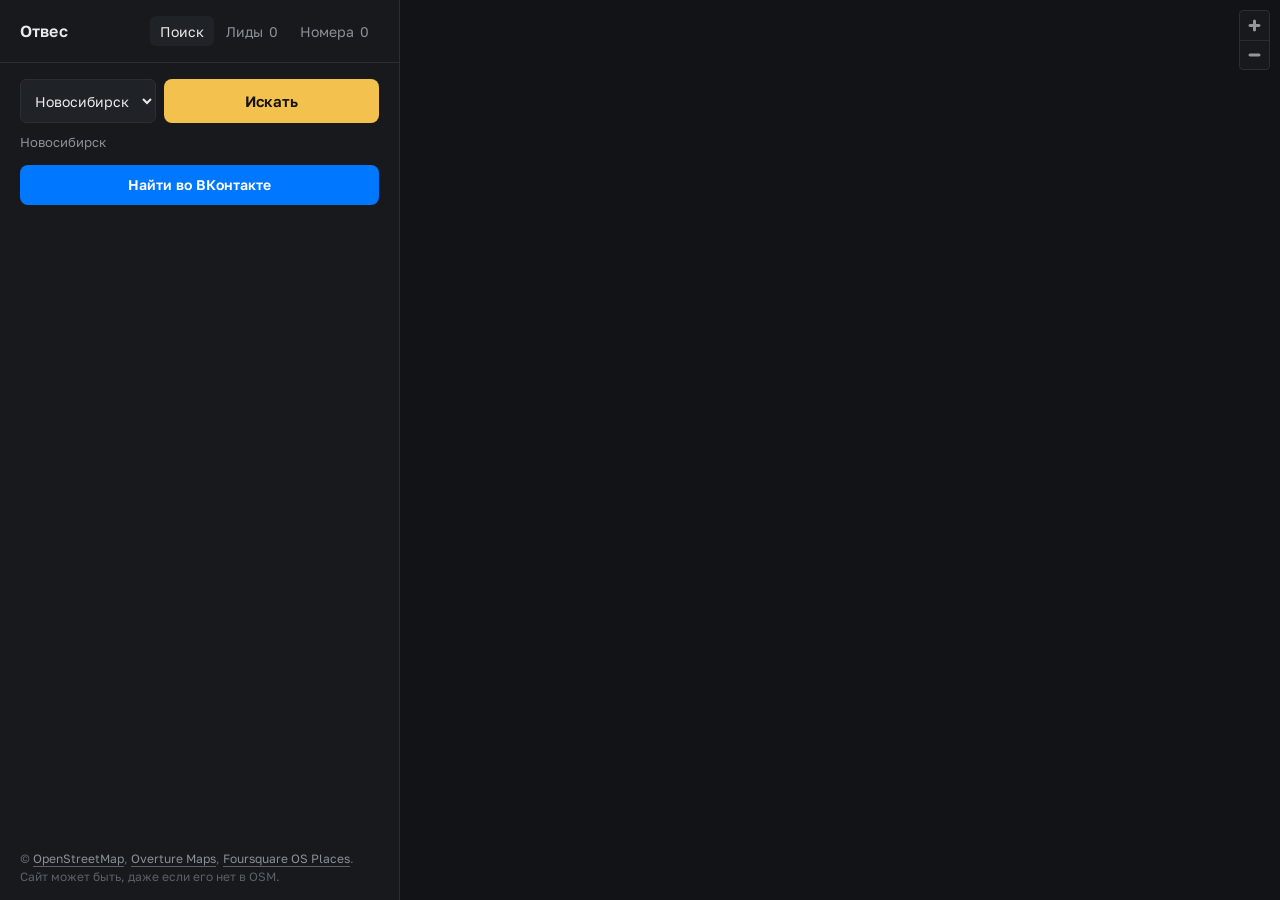
<file: index.html>
<!doctype html>
<html lang="ru">
<head>
  <meta charset="utf-8">
  <meta name="viewport" content="width=device-width, initial-scale=1">
  <title>Отвес — бизнесы без сайта</title>
  <meta name="description" content="Бизнесы без своего сайта в 12 городах России на карте. Данные OpenStreetMap.">
  <meta name="theme-color" content="#121316">
  <meta name="color-scheme" content="dark">
  <link rel="icon" href="favicon.svg" type="image/svg+xml">
  <link rel="preconnect" href="https://fonts.googleapis.com">
  <link rel="preconnect" href="https://fonts.gstatic.com" crossorigin>
  <link rel="stylesheet" href="https://fonts.googleapis.com/css2?family=Golos+Text:wght@400;500;600&display=swap">
  <link rel="stylesheet" href="vendor/maplibre-gl.css">
  <link rel="stylesheet" href="styles.css?v=nsk26">
  <script src="vendor/maplibre-gl.js" defer></script>
  <script src="app.js?v=nsk26" defer></script>
  <script src="vk.js?v=nsk26" defer></script>
</head>
<body>
  <div class="side">
    <header class="top">
      <span class="logo">Отвес</span>
      <div class="tabs" role="tablist" aria-label="Разделы">
        <button class="tab" role="tab" id="tabSearch" aria-selected="true" aria-controls="viewSearch" data-view="search">Поиск</button>
        <button class="tab" role="tab" id="tabLeads" aria-selected="false" aria-controls="viewLeads" data-view="leads" tabindex="-1">Лиды <span class="tab-count" id="leadCount">0</span></button>
        <button class="tab" role="tab" id="tabNums" aria-selected="false" aria-controls="viewNums" data-view="nums" tabindex="-1">Номера <span class="tab-count" id="numCount">0</span></button>
      </div>
    </header>

    <section class="controls" id="controls" aria-label="Поиск">
      <div class="search-row">
        <select class="select city-select" id="citySel" aria-label="Город">
          <option value="novosibirsk">Новосибирск</option>
          <option value="volgograd">Волгоград</option>
          <option value="barnaul">Барнаул</option>
          <option value="vladivostok">Владивосток</option>
          <option value="izhevsk">Ижевск</option>
          <option value="irkutsk">Иркутск</option>
          <option value="makhachkala">Махачкала</option>
          <option value="saratov">Саратов</option>
          <option value="tolyatti">Тольятти</option>
          <option value="tyumen">Тюмень</option>
          <option value="ulyanovsk">Ульяновск</option>
          <option value="khabarovsk">Хабаровск</option>
        </select>
        <button class="btn-main" id="searchBtn" type="button">Искать</button>
      </div>
      <p class="status" id="status" aria-live="polite"></p>
      <div class="vk-row">
        <button class="btn-vk" id="vkBtn" type="button" title="Найти сообщества выбранного вида бизнеса в городе: адрес, телефон, дата последнего поста">Найти во ВКонтакте</button>
        <button class="btn vk-out" id="vkOut" type="button" hidden>Выйти из ВК</button>
      </div>
      <p class="status" id="vkStatus" aria-live="polite"></p>
    </section>

    <div class="map-wrap" id="mapWrap">
      <div class="map" id="map" role="region" aria-label="Карта"></div>
    </div>

    <section class="view" id="viewSearch" role="tabpanel" aria-labelledby="tabSearch">
      <div class="results" id="results" hidden>
        <p class="summary" id="summary"></p>

        <div class="chips" id="cats" aria-label="Виды бизнеса"></div>
        <p class="ext" id="extLinks" hidden></p>

        <div class="filters">
          <input class="input" id="fName" type="search" placeholder="Название" aria-label="Поиск по названию">
          <label class="check"><input type="checkbox" id="fPhone"><span>С телефоном</span></label>
          <label class="check"><input type="checkbox" id="fChains" checked><span>Без сетей</span></label>
          <label class="check"><input type="checkbox" id="fSites"><span>С сайтом тоже</span></label>
          <label class="check" title="Скрыть записи только из Facebook: у них чаще всего чужие телефоны"><input type="checkbox" id="fReliable"><span>Без Facebook</span></label>
          <select class="select" id="fStatus" aria-label="Статус">
            <option value="all">Все статусы</option>
            <option value="new">Новые</option>
            <option value="work">В работе</option>
            <option value="closed">Не работают</option>
          </select>
        </div>

        <ol class="list" id="list"></ol>
        <button class="btn more" id="moreBtn" type="button" hidden>Ещё</button>
      </div>
    </section>

    <section class="view" id="viewLeads" role="tabpanel" aria-labelledby="tabLeads" hidden>
      <div class="leads-head">
        <p class="summary" id="leadsSum"></p>
        <button class="btn" id="exportBtn" type="button">Скачать CSV</button>
      </div>
      <ol class="list" id="leadList"></ol>
      <p class="empty" id="leadsEmpty" hidden>Пусто. Поставьте статус бизнесу — он появится здесь.</p>
    </section>

    <section class="view" id="viewNums" role="tabpanel" aria-labelledby="tabNums" hidden>
      <div class="nums-head">
        <p class="summary" id="numsSum"></p>
        <button class="btn-main" id="numsBtn" type="button">Скачать номера .txt</button>
        <button class="btn nums-clear" id="numsClear" type="button">Очистить</button>
      </div>
      <p class="nums-tip">Телефоны из открытых баз верны примерно в половине случаев. Перед звонком нажмите «Номер в 2ГИС»: если номер чужой, поставьте статус «Номер неверный», и его не будет в файле.</p>
      <ol class="list" id="numList"></ol>
      <p class="empty" id="numsEmpty" hidden>Пусто. Нажмите «Добавить» в карточке бизнеса — его номер появится здесь.</p>
    </section>

    <footer class="foot">© <a href="https://www.openstreetmap.org/copyright" target="_blank" rel="noopener">OpenStreetMap</a>, <a href="https://overturemaps.org" target="_blank" rel="noopener">Overture Maps</a>, <a href="https://opensource.foursquare.com/os-places/" target="_blank" rel="noopener">Foursquare OS Places</a>. Сайт может быть, даже если его нет в OSM.</footer>
  </div>
</body>
</html>
</file>
<file: vendor/maplibre-gl.css>
.maplibregl-map{font:12px/20px Helvetica Neue,Arial,Helvetica,sans-serif;overflow:hidden;position:relative;-webkit-tap-highlight-color:rgb(0 0 0/0)}.maplibregl-canvas{left:0;position:absolute;top:0}.maplibregl-map:fullscreen{height:100%;width:100%}.maplibregl-ctrl-group button.maplibregl-ctrl-compass{touch-action:none}.maplibregl-canvas-container.maplibregl-interactive,.maplibregl-ctrl-group button.maplibregl-ctrl-compass{cursor:grab;-webkit-user-select:none;-moz-user-select:none;user-select:none}.maplibregl-canvas-container.maplibregl-interactive.maplibregl-track-pointer{cursor:pointer}.maplibregl-canvas-container.maplibregl-interactive:active,.maplibregl-ctrl-group button.maplibregl-ctrl-compass:active{cursor:grabbing}.maplibregl-canvas-container.maplibregl-touch-zoom-rotate,.maplibregl-canvas-container.maplibregl-touch-zoom-rotate .maplibregl-canvas{touch-action:pan-x pan-y}.maplibregl-canvas-container.maplibregl-touch-drag-pan,.maplibregl-canvas-container.maplibregl-touch-drag-pan .maplibregl-canvas{touch-action:pinch-zoom}.maplibregl-canvas-container.maplibregl-touch-zoom-rotate.maplibregl-touch-drag-pan,.maplibregl-canvas-container.maplibregl-touch-zoom-rotate.maplibregl-touch-drag-pan .maplibregl-canvas{touch-action:none}.maplibregl-canvas-container.maplibregl-touch-drag-pan.maplibregl-cooperative-gestures,.maplibregl-canvas-container.maplibregl-touch-drag-pan.maplibregl-cooperative-gestures .maplibregl-canvas{touch-action:pan-x pan-y}.maplibregl-ctrl-bottom-left,.maplibregl-ctrl-bottom-right,.maplibregl-ctrl-top-left,.maplibregl-ctrl-top-right{pointer-events:none;position:absolute;z-index:2}.maplibregl-ctrl-top-left{left:0;top:0}.maplibregl-ctrl-top-right{right:0;top:0}.maplibregl-ctrl-bottom-left{bottom:0;left:0}.maplibregl-ctrl-bottom-right{bottom:0;right:0}.maplibregl-ctrl{clear:both;pointer-events:auto;transform:translate(0)}.maplibregl-ctrl-top-left .maplibregl-ctrl{float:left;margin:10px 0 0 10px}.maplibregl-ctrl-top-right .maplibregl-ctrl{float:right;margin:10px 10px 0 0}.maplibregl-ctrl-bottom-left .maplibregl-ctrl{float:left;margin:0 0 10px 10px}.maplibregl-ctrl-bottom-right .maplibregl-ctrl{float:right;margin:0 10px 10px 0}.maplibregl-ctrl-group{background:#fff;border-radius:4px}.maplibregl-ctrl-group:not(:empty){box-shadow:0 0 0 2px rgba(0,0,0,.1)}@media (forced-colors:active){.maplibregl-ctrl-group:not(:empty){box-shadow:0 0 0 2px ButtonText}}.maplibregl-ctrl-group button{background-color:transparent;border:0;box-sizing:border-box;cursor:pointer;display:block;height:29px;outline:none;padding:0;width:29px}.maplibregl-ctrl-group button+button{border-top:1px solid #ddd}.maplibregl-ctrl button .maplibregl-ctrl-icon{background-position:50%;background-repeat:no-repeat;display:block;height:100%;width:100%}@media (forced-colors:active){.maplibregl-ctrl-icon{background-color:transparent}.maplibregl-ctrl-group button+button{border-top:1px solid ButtonText}}.maplibregl-ctrl button::-moz-focus-inner{border:0;padding:0}.maplibregl-ctrl-attrib-button:focus,.maplibregl-ctrl-group button:focus{box-shadow:0 0 2px 2px #0096ff}.maplibregl-ctrl button:disabled{cursor:not-allowed}.maplibregl-ctrl button:disabled .maplibregl-ctrl-icon{opacity:.25}.maplibregl-ctrl button:not(:disabled):hover{background-color:rgb(0 0 0/5%)}.maplibregl-ctrl-group button:focus:focus-visible{box-shadow:0 0 2px 2px #0096ff}.maplibregl-ctrl-group button:focus:not(:focus-visible){box-shadow:none}.maplibregl-ctrl-group button:focus:first-child{border-radius:4px 4px 0 0}.maplibregl-ctrl-group button:focus:last-child{border-radius:0 0 4px 4px}.maplibregl-ctrl-group button:focus:only-child{border-radius:inherit}.maplibregl-ctrl button.maplibregl-ctrl-zoom-out .maplibregl-ctrl-icon{background-image:url("data:image/svg+xml;charset=utf-8,%3Csvg xmlns='http://www.w3.org/2000/svg' width='29' height='29' fill='%23333' viewBox='0 0 29 29'%3E%3Cpath d='M10 13c-.75 0-1.5.75-1.5 1.5S9.25 16 10 16h9c.75 0 1.5-.75 1.5-1.5S19.75 13 19 13z'/%3E%3C/svg%3E")}.maplibregl-ctrl button.maplibregl-ctrl-zoom-in .maplibregl-ctrl-icon{background-image:url("data:image/svg+xml;charset=utf-8,%3Csvg xmlns='http://www.w3.org/2000/svg' width='29' height='29' fill='%23333' viewBox='0 0 29 29'%3E%3Cpath d='M14.5 8.5c-.75 0-1.5.75-1.5 1.5v3h-3c-.75 0-1.5.75-1.5 1.5S9.25 16 10 16h3v3c0 .75.75 1.5 1.5 1.5S16 19.75 16 19v-3h3c.75 0 1.5-.75 1.5-1.5S19.75 13 19 13h-3v-3c0-.75-.75-1.5-1.5-1.5'/%3E%3C/svg%3E")}@media (forced-colors:active){.maplibregl-ctrl button.maplibregl-ctrl-zoom-out .maplibregl-ctrl-icon{background-image:url("data:image/svg+xml;charset=utf-8,%3Csvg xmlns='http://www.w3.org/2000/svg' width='29' height='29' fill='%23fff' viewBox='0 0 29 29'%3E%3Cpath d='M10 13c-.75 0-1.5.75-1.5 1.5S9.25 16 10 16h9c.75 0 1.5-.75 1.5-1.5S19.75 13 19 13z'/%3E%3C/svg%3E")}.maplibregl-ctrl button.maplibregl-ctrl-zoom-in .maplibregl-ctrl-icon{background-image:url("data:image/svg+xml;charset=utf-8,%3Csvg xmlns='http://www.w3.org/2000/svg' width='29' height='29' fill='%23fff' viewBox='0 0 29 29'%3E%3Cpath d='M14.5 8.5c-.75 0-1.5.75-1.5 1.5v3h-3c-.75 0-1.5.75-1.5 1.5S9.25 16 10 16h3v3c0 .75.75 1.5 1.5 1.5S16 19.75 16 19v-3h3c.75 0 1.5-.75 1.5-1.5S19.75 13 19 13h-3v-3c0-.75-.75-1.5-1.5-1.5'/%3E%3C/svg%3E")}}@media (forced-colors:active) and (prefers-color-scheme:light){.maplibregl-ctrl button.maplibregl-ctrl-zoom-out .maplibregl-ctrl-icon{background-image:url("data:image/svg+xml;charset=utf-8,%3Csvg xmlns='http://www.w3.org/2000/svg' width='29' height='29' viewBox='0 0 29 29'%3E%3Cpath d='M10 13c-.75 0-1.5.75-1.5 1.5S9.25 16 10 16h9c.75 0 1.5-.75 1.5-1.5S19.75 13 19 13z'/%3E%3C/svg%3E")}.maplibregl-ctrl button.maplibregl-ctrl-zoom-in .maplibregl-ctrl-icon{background-image:url("data:image/svg+xml;charset=utf-8,%3Csvg xmlns='http://www.w3.org/2000/svg' width='29' height='29' viewBox='0 0 29 29'%3E%3Cpath d='M14.5 8.5c-.75 0-1.5.75-1.5 1.5v3h-3c-.75 0-1.5.75-1.5 1.5S9.25 16 10 16h3v3c0 .75.75 1.5 1.5 1.5S16 19.75 16 19v-3h3c.75 0 1.5-.75 1.5-1.5S19.75 13 19 13h-3v-3c0-.75-.75-1.5-1.5-1.5'/%3E%3C/svg%3E")}}.maplibregl-ctrl button.maplibregl-ctrl-fullscreen .maplibregl-ctrl-icon{background-image:url("data:image/svg+xml;charset=utf-8,%3Csvg xmlns='http://www.w3.org/2000/svg' width='29' height='29' fill='%23333' viewBox='0 0 29 29'%3E%3Cpath d='M24 16v5.5c0 1.75-.75 2.5-2.5 2.5H16v-1l3-1.5-4-5.5 1-1 5.5 4 1.5-3zM6 16l1.5 3 5.5-4 1 1-4 5.5 3 1.5v1H7.5C5.75 24 5 23.25 5 21.5V16zm7-11v1l-3 1.5 4 5.5-1 1-5.5-4L6 13H5V7.5C5 5.75 5.75 5 7.5 5zm11 2.5c0-1.75-.75-2.5-2.5-2.5H16v1l3 1.5-4 5.5 1 1 5.5-4 1.5 3h1z'/%3E%3C/svg%3E")}.maplibregl-ctrl button.maplibregl-ctrl-shrink .maplibregl-ctrl-icon{background-image:url("data:image/svg+xml;charset=utf-8,%3Csvg xmlns='http://www.w3.org/2000/svg' width='29' height='29' viewBox='0 0 29 29'%3E%3Cpath d='M18.5 16c-1.75 0-2.5.75-2.5 2.5V24h1l1.5-3 5.5 4 1-1-4-5.5 3-1.5v-1zM13 18.5c0-1.75-.75-2.5-2.5-2.5H5v1l3 1.5L4 24l1 1 5.5-4 1.5 3h1zm3-8c0 1.75.75 2.5 2.5 2.5H24v-1l-3-1.5L25 5l-1-1-5.5 4L17 5h-1zM10.5 13c1.75 0 2.5-.75 2.5-2.5V5h-1l-1.5 3L5 4 4 5l4 5.5L5 12v1z'/%3E%3C/svg%3E")}@media (forced-colors:active){.maplibregl-ctrl button.maplibregl-ctrl-fullscreen .maplibregl-ctrl-icon{background-image:url("data:image/svg+xml;charset=utf-8,%3Csvg xmlns='http://www.w3.org/2000/svg' width='29' height='29' fill='%23fff' viewBox='0 0 29 29'%3E%3Cpath d='M24 16v5.5c0 1.75-.75 2.5-2.5 2.5H16v-1l3-1.5-4-5.5 1-1 5.5 4 1.5-3zM6 16l1.5 3 5.5-4 1 1-4 5.5 3 1.5v1H7.5C5.75 24 5 23.25 5 21.5V16zm7-11v1l-3 1.5 4 5.5-1 1-5.5-4L6 13H5V7.5C5 5.75 5.75 5 7.5 5zm11 2.5c0-1.75-.75-2.5-2.5-2.5H16v1l3 1.5-4 5.5 1 1 5.5-4 1.5 3h1z'/%3E%3C/svg%3E")}.maplibregl-ctrl button.maplibregl-ctrl-shrink .maplibregl-ctrl-icon{background-image:url("data:image/svg+xml;charset=utf-8,%3Csvg xmlns='http://www.w3.org/2000/svg' width='29' height='29' fill='%23fff' viewBox='0 0 29 29'%3E%3Cpath d='M18.5 16c-1.75 0-2.5.75-2.5 2.5V24h1l1.5-3 5.5 4 1-1-4-5.5 3-1.5v-1zM13 18.5c0-1.75-.75-2.5-2.5-2.5H5v1l3 1.5L4 24l1 1 5.5-4 1.5 3h1zm3-8c0 1.75.75 2.5 2.5 2.5H24v-1l-3-1.5L25 5l-1-1-5.5 4L17 5h-1zM10.5 13c1.75 0 2.5-.75 2.5-2.5V5h-1l-1.5 3L5 4 4 5l4 5.5L5 12v1z'/%3E%3C/svg%3E")}}@media (forced-colors:active) and (prefers-color-scheme:light){.maplibregl-ctrl button.maplibregl-ctrl-fullscreen .maplibregl-ctrl-icon{background-image:url("data:image/svg+xml;charset=utf-8,%3Csvg xmlns='http://www.w3.org/2000/svg' width='29' height='29' viewBox='0 0 29 29'%3E%3Cpath d='M24 16v5.5c0 1.75-.75 2.5-2.5 2.5H16v-1l3-1.5-4-5.5 1-1 5.5 4 1.5-3zM6 16l1.5 3 5.5-4 1 1-4 5.5 3 1.5v1H7.5C5.75 24 5 23.25 5 21.5V16zm7-11v1l-3 1.5 4 5.5-1 1-5.5-4L6 13H5V7.5C5 5.75 5.75 5 7.5 5zm11 2.5c0-1.75-.75-2.5-2.5-2.5H16v1l3 1.5-4 5.5 1 1 5.5-4 1.5 3h1z'/%3E%3C/svg%3E")}.maplibregl-ctrl button.maplibregl-ctrl-shrink .maplibregl-ctrl-icon{background-image:url("data:image/svg+xml;charset=utf-8,%3Csvg xmlns='http://www.w3.org/2000/svg' width='29' height='29' viewBox='0 0 29 29'%3E%3Cpath d='M18.5 16c-1.75 0-2.5.75-2.5 2.5V24h1l1.5-3 5.5 4 1-1-4-5.5 3-1.5v-1zM13 18.5c0-1.75-.75-2.5-2.5-2.5H5v1l3 1.5L4 24l1 1 5.5-4 1.5 3h1zm3-8c0 1.75.75 2.5 2.5 2.5H24v-1l-3-1.5L25 5l-1-1-5.5 4L17 5h-1zM10.5 13c1.75 0 2.5-.75 2.5-2.5V5h-1l-1.5 3L5 4 4 5l4 5.5L5 12v1z'/%3E%3C/svg%3E")}}.maplibregl-ctrl button.maplibregl-ctrl-compass .maplibregl-ctrl-icon{background-image:url("data:image/svg+xml;charset=utf-8,%3Csvg xmlns='http://www.w3.org/2000/svg' width='29' height='29' fill='%23333' viewBox='0 0 29 29'%3E%3Cpath d='m10.5 14 4-8 4 8z'/%3E%3Cpath fill='%23ccc' d='m10.5 16 4 8 4-8z'/%3E%3C/svg%3E")}@media (forced-colors:active){.maplibregl-ctrl button.maplibregl-ctrl-compass .maplibregl-ctrl-icon{background-image:url("data:image/svg+xml;charset=utf-8,%3Csvg xmlns='http://www.w3.org/2000/svg' width='29' height='29' fill='%23fff' viewBox='0 0 29 29'%3E%3Cpath d='m10.5 14 4-8 4 8z'/%3E%3Cpath fill='%23ccc' d='m10.5 16 4 8 4-8z'/%3E%3C/svg%3E")}}@media (forced-colors:active) and (prefers-color-scheme:light){.maplibregl-ctrl button.maplibregl-ctrl-compass .maplibregl-ctrl-icon{background-image:url("data:image/svg+xml;charset=utf-8,%3Csvg xmlns='http://www.w3.org/2000/svg' width='29' height='29' viewBox='0 0 29 29'%3E%3Cpath d='m10.5 14 4-8 4 8z'/%3E%3Cpath fill='%23ccc' d='m10.5 16 4 8 4-8z'/%3E%3C/svg%3E")}}.maplibregl-ctrl button.maplibregl-ctrl-terrain .maplibregl-ctrl-icon{background-image:url("data:image/svg+xml;charset=utf-8,%3Csvg xmlns='http://www.w3.org/2000/svg' width='22' height='22' fill='%23333' viewBox='0 0 22 22'%3E%3Cpath d='m1.754 13.406 4.453-4.851 3.09 3.09 3.281 3.277.969-.969-3.309-3.312 3.844-4.121 6.148 6.886h1.082v-.855l-7.207-8.07-4.84 5.187L6.169 6.57l-5.48 5.965v.871ZM.688 16.844h20.625v1.375H.688Zm0 0'/%3E%3C/svg%3E")}.maplibregl-ctrl button.maplibregl-ctrl-terrain-enabled .maplibregl-ctrl-icon{background-image:url("data:image/svg+xml;charset=utf-8,%3Csvg xmlns='http://www.w3.org/2000/svg' width='22' height='22' fill='%2333b5e5' viewBox='0 0 22 22'%3E%3Cpath d='m1.754 13.406 4.453-4.851 3.09 3.09 3.281 3.277.969-.969-3.309-3.312 3.844-4.121 6.148 6.886h1.082v-.855l-7.207-8.07-4.84 5.187L6.169 6.57l-5.48 5.965v.871ZM.688 16.844h20.625v1.375H.688Zm0 0'/%3E%3C/svg%3E")}.maplibregl-ctrl button.maplibregl-ctrl-geolocate .maplibregl-ctrl-icon{background-image:url("data:image/svg+xml;charset=utf-8,%3Csvg xmlns='http://www.w3.org/2000/svg' width='29' height='29' fill='%23333' viewBox='0 0 20 20'%3E%3Cpath d='M10 4C9 4 9 5 9 5v.1A5 5 0 0 0 5.1 9H5s-1 0-1 1 1 1 1 1h.1A5 5 0 0 0 9 14.9v.1s0 1 1 1 1-1 1-1v-.1a5 5 0 0 0 3.9-3.9h.1s1 0 1-1-1-1-1-1h-.1A5 5 0 0 0 11 5.1V5s0-1-1-1m0 2.5a3.5 3.5 0 1 1 0 7 3.5 3.5 0 1 1 0-7'/%3E%3Ccircle cx='10' cy='10' r='2'/%3E%3C/svg%3E")}.maplibregl-ctrl button.maplibregl-ctrl-geolocate:disabled .maplibregl-ctrl-icon{background-image:url("data:image/svg+xml;charset=utf-8,%3Csvg xmlns='http://www.w3.org/2000/svg' width='29' height='29' fill='%23aaa' viewBox='0 0 20 20'%3E%3Cpath d='M10 4C9 4 9 5 9 5v.1A5 5 0 0 0 5.1 9H5s-1 0-1 1 1 1 1 1h.1A5 5 0 0 0 9 14.9v.1s0 1 1 1 1-1 1-1v-.1a5 5 0 0 0 3.9-3.9h.1s1 0 1-1-1-1-1-1h-.1A5 5 0 0 0 11 5.1V5s0-1-1-1m0 2.5a3.5 3.5 0 1 1 0 7 3.5 3.5 0 1 1 0-7'/%3E%3Ccircle cx='10' cy='10' r='2'/%3E%3Cpath fill='red' d='m14 5 1 1-9 9-1-1z'/%3E%3C/svg%3E")}.maplibregl-ctrl button.maplibregl-ctrl-geolocate.maplibregl-ctrl-geolocate-active .maplibregl-ctrl-icon{background-image:url("data:image/svg+xml;charset=utf-8,%3Csvg xmlns='http://www.w3.org/2000/svg' width='29' height='29' fill='%2333b5e5' viewBox='0 0 20 20'%3E%3Cpath d='M10 4C9 4 9 5 9 5v.1A5 5 0 0 0 5.1 9H5s-1 0-1 1 1 1 1 1h.1A5 5 0 0 0 9 14.9v.1s0 1 1 1 1-1 1-1v-.1a5 5 0 0 0 3.9-3.9h.1s1 0 1-1-1-1-1-1h-.1A5 5 0 0 0 11 5.1V5s0-1-1-1m0 2.5a3.5 3.5 0 1 1 0 7 3.5 3.5 0 1 1 0-7'/%3E%3Ccircle cx='10' cy='10' r='2'/%3E%3C/svg%3E")}.maplibregl-ctrl button.maplibregl-ctrl-geolocate.maplibregl-ctrl-geolocate-active-error .maplibregl-ctrl-icon{background-image:url("data:image/svg+xml;charset=utf-8,%3Csvg xmlns='http://www.w3.org/2000/svg' width='29' height='29' fill='%23e58978' viewBox='0 0 20 20'%3E%3Cpath d='M10 4C9 4 9 5 9 5v.1A5 5 0 0 0 5.1 9H5s-1 0-1 1 1 1 1 1h.1A5 5 0 0 0 9 14.9v.1s0 1 1 1 1-1 1-1v-.1a5 5 0 0 0 3.9-3.9h.1s1 0 1-1-1-1-1-1h-.1A5 5 0 0 0 11 5.1V5s0-1-1-1m0 2.5a3.5 3.5 0 1 1 0 7 3.5 3.5 0 1 1 0-7'/%3E%3Ccircle cx='10' cy='10' r='2'/%3E%3C/svg%3E")}.maplibregl-ctrl button.maplibregl-ctrl-geolocate.maplibregl-ctrl-geolocate-background .maplibregl-ctrl-icon{background-image:url("data:image/svg+xml;charset=utf-8,%3Csvg xmlns='http://www.w3.org/2000/svg' width='29' height='29' fill='%2333b5e5' viewBox='0 0 20 20'%3E%3Cpath d='M10 4C9 4 9 5 9 5v.1A5 5 0 0 0 5.1 9H5s-1 0-1 1 1 1 1 1h.1A5 5 0 0 0 9 14.9v.1s0 1 1 1 1-1 1-1v-.1a5 5 0 0 0 3.9-3.9h.1s1 0 1-1-1-1-1-1h-.1A5 5 0 0 0 11 5.1V5s0-1-1-1m0 2.5a3.5 3.5 0 1 1 0 7 3.5 3.5 0 1 1 0-7'/%3E%3C/svg%3E")}.maplibregl-ctrl button.maplibregl-ctrl-geolocate.maplibregl-ctrl-geolocate-background-error .maplibregl-ctrl-icon{background-image:url("data:image/svg+xml;charset=utf-8,%3Csvg xmlns='http://www.w3.org/2000/svg' width='29' height='29' fill='%23e54e33' viewBox='0 0 20 20'%3E%3Cpath d='M10 4C9 4 9 5 9 5v.1A5 5 0 0 0 5.1 9H5s-1 0-1 1 1 1 1 1h.1A5 5 0 0 0 9 14.9v.1s0 1 1 1 1-1 1-1v-.1a5 5 0 0 0 3.9-3.9h.1s1 0 1-1-1-1-1-1h-.1A5 5 0 0 0 11 5.1V5s0-1-1-1m0 2.5a3.5 3.5 0 1 1 0 7 3.5 3.5 0 1 1 0-7'/%3E%3C/svg%3E")}.maplibregl-ctrl button.maplibregl-ctrl-geolocate.maplibregl-ctrl-geolocate-waiting .maplibregl-ctrl-icon{animation:maplibregl-spin 2s linear infinite}@media (forced-colors:active){.maplibregl-ctrl button.maplibregl-ctrl-geolocate .maplibregl-ctrl-icon{background-image:url("data:image/svg+xml;charset=utf-8,%3Csvg xmlns='http://www.w3.org/2000/svg' width='29' height='29' fill='%23fff' viewBox='0 0 20 20'%3E%3Cpath d='M10 4C9 4 9 5 9 5v.1A5 5 0 0 0 5.1 9H5s-1 0-1 1 1 1 1 1h.1A5 5 0 0 0 9 14.9v.1s0 1 1 1 1-1 1-1v-.1a5 5 0 0 0 3.9-3.9h.1s1 0 1-1-1-1-1-1h-.1A5 5 0 0 0 11 5.1V5s0-1-1-1m0 2.5a3.5 3.5 0 1 1 0 7 3.5 3.5 0 1 1 0-7'/%3E%3Ccircle cx='10' cy='10' r='2'/%3E%3C/svg%3E")}.maplibregl-ctrl button.maplibregl-ctrl-geolocate:disabled .maplibregl-ctrl-icon{background-image:url("data:image/svg+xml;charset=utf-8,%3Csvg xmlns='http://www.w3.org/2000/svg' width='29' height='29' fill='%23999' viewBox='0 0 20 20'%3E%3Cpath d='M10 4C9 4 9 5 9 5v.1A5 5 0 0 0 5.1 9H5s-1 0-1 1 1 1 1 1h.1A5 5 0 0 0 9 14.9v.1s0 1 1 1 1-1 1-1v-.1a5 5 0 0 0 3.9-3.9h.1s1 0 1-1-1-1-1-1h-.1A5 5 0 0 0 11 5.1V5s0-1-1-1m0 2.5a3.5 3.5 0 1 1 0 7 3.5 3.5 0 1 1 0-7'/%3E%3Ccircle cx='10' cy='10' r='2'/%3E%3Cpath fill='red' d='m14 5 1 1-9 9-1-1z'/%3E%3C/svg%3E")}.maplibregl-ctrl button.maplibregl-ctrl-geolocate.maplibregl-ctrl-geolocate-active .maplibregl-ctrl-icon{background-image:url("data:image/svg+xml;charset=utf-8,%3Csvg xmlns='http://www.w3.org/2000/svg' width='29' height='29' fill='%2333b5e5' viewBox='0 0 20 20'%3E%3Cpath d='M10 4C9 4 9 5 9 5v.1A5 5 0 0 0 5.1 9H5s-1 0-1 1 1 1 1 1h.1A5 5 0 0 0 9 14.9v.1s0 1 1 1 1-1 1-1v-.1a5 5 0 0 0 3.9-3.9h.1s1 0 1-1-1-1-1-1h-.1A5 5 0 0 0 11 5.1V5s0-1-1-1m0 2.5a3.5 3.5 0 1 1 0 7 3.5 3.5 0 1 1 0-7'/%3E%3Ccircle cx='10' cy='10' r='2'/%3E%3C/svg%3E")}.maplibregl-ctrl button.maplibregl-ctrl-geolocate.maplibregl-ctrl-geolocate-active-error .maplibregl-ctrl-icon{background-image:url("data:image/svg+xml;charset=utf-8,%3Csvg xmlns='http://www.w3.org/2000/svg' width='29' height='29' fill='%23e58978' viewBox='0 0 20 20'%3E%3Cpath d='M10 4C9 4 9 5 9 5v.1A5 5 0 0 0 5.1 9H5s-1 0-1 1 1 1 1 1h.1A5 5 0 0 0 9 14.9v.1s0 1 1 1 1-1 1-1v-.1a5 5 0 0 0 3.9-3.9h.1s1 0 1-1-1-1-1-1h-.1A5 5 0 0 0 11 5.1V5s0-1-1-1m0 2.5a3.5 3.5 0 1 1 0 7 3.5 3.5 0 1 1 0-7'/%3E%3Ccircle cx='10' cy='10' r='2'/%3E%3C/svg%3E")}.maplibregl-ctrl button.maplibregl-ctrl-geolocate.maplibregl-ctrl-geolocate-background .maplibregl-ctrl-icon{background-image:url("data:image/svg+xml;charset=utf-8,%3Csvg xmlns='http://www.w3.org/2000/svg' width='29' height='29' fill='%2333b5e5' viewBox='0 0 20 20'%3E%3Cpath d='M10 4C9 4 9 5 9 5v.1A5 5 0 0 0 5.1 9H5s-1 0-1 1 1 1 1 1h.1A5 5 0 0 0 9 14.9v.1s0 1 1 1 1-1 1-1v-.1a5 5 0 0 0 3.9-3.9h.1s1 0 1-1-1-1-1-1h-.1A5 5 0 0 0 11 5.1V5s0-1-1-1m0 2.5a3.5 3.5 0 1 1 0 7 3.5 3.5 0 1 1 0-7'/%3E%3C/svg%3E")}.maplibregl-ctrl button.maplibregl-ctrl-geolocate.maplibregl-ctrl-geolocate-background-error .maplibregl-ctrl-icon{background-image:url("data:image/svg+xml;charset=utf-8,%3Csvg xmlns='http://www.w3.org/2000/svg' width='29' height='29' fill='%23e54e33' viewBox='0 0 20 20'%3E%3Cpath d='M10 4C9 4 9 5 9 5v.1A5 5 0 0 0 5.1 9H5s-1 0-1 1 1 1 1 1h.1A5 5 0 0 0 9 14.9v.1s0 1 1 1 1-1 1-1v-.1a5 5 0 0 0 3.9-3.9h.1s1 0 1-1-1-1-1-1h-.1A5 5 0 0 0 11 5.1V5s0-1-1-1m0 2.5a3.5 3.5 0 1 1 0 7 3.5 3.5 0 1 1 0-7'/%3E%3C/svg%3E")}}@media (forced-colors:active) and (prefers-color-scheme:light){.maplibregl-ctrl button.maplibregl-ctrl-geolocate .maplibregl-ctrl-icon{background-image:url("data:image/svg+xml;charset=utf-8,%3Csvg xmlns='http://www.w3.org/2000/svg' width='29' height='29' viewBox='0 0 20 20'%3E%3Cpath d='M10 4C9 4 9 5 9 5v.1A5 5 0 0 0 5.1 9H5s-1 0-1 1 1 1 1 1h.1A5 5 0 0 0 9 14.9v.1s0 1 1 1 1-1 1-1v-.1a5 5 0 0 0 3.9-3.9h.1s1 0 1-1-1-1-1-1h-.1A5 5 0 0 0 11 5.1V5s0-1-1-1m0 2.5a3.5 3.5 0 1 1 0 7 3.5 3.5 0 1 1 0-7'/%3E%3Ccircle cx='10' cy='10' r='2'/%3E%3C/svg%3E")}.maplibregl-ctrl button.maplibregl-ctrl-geolocate:disabled .maplibregl-ctrl-icon{background-image:url("data:image/svg+xml;charset=utf-8,%3Csvg xmlns='http://www.w3.org/2000/svg' width='29' height='29' fill='%23666' viewBox='0 0 20 20'%3E%3Cpath d='M10 4C9 4 9 5 9 5v.1A5 5 0 0 0 5.1 9H5s-1 0-1 1 1 1 1 1h.1A5 5 0 0 0 9 14.9v.1s0 1 1 1 1-1 1-1v-.1a5 5 0 0 0 3.9-3.9h.1s1 0 1-1-1-1-1-1h-.1A5 5 0 0 0 11 5.1V5s0-1-1-1m0 2.5a3.5 3.5 0 1 1 0 7 3.5 3.5 0 1 1 0-7'/%3E%3Ccircle cx='10' cy='10' r='2'/%3E%3Cpath fill='red' d='m14 5 1 1-9 9-1-1z'/%3E%3C/svg%3E")}}@keyframes maplibregl-spin{0%{transform:rotate(0deg)}to{transform:rotate(1turn)}}a.maplibregl-ctrl-logo{background-image:url("data:image/svg+xml;charset=utf-8,%3Csvg xmlns='http://www.w3.org/2000/svg' width='88' height='23' fill='none'%3E%3Cpath fill='%23000' fill-opacity='.4' fill-rule='evenodd' d='M17.408 16.796h-1.827l2.501-12.095h.198l3.324 6.533.988 2.19.988-2.19 3.258-6.533h.181l2.6 12.095h-1.81l-1.218-5.644-.362-1.71-.658 1.71-2.929 5.644h-.098l-2.914-5.644-.757-1.71-.345 1.71zm1.958-3.42-.726 3.663a1.255 1.255 0 0 1-1.232 1.011h-1.827a1.255 1.255 0 0 1-1.229-1.509l2.501-12.095a1.255 1.255 0 0 1 1.23-1.001h.197a1.25 1.25 0 0 1 1.12.685l3.19 6.273 3.125-6.263a1.25 1.25 0 0 1 1.123-.695h.181a1.255 1.255 0 0 1 1.227.991l1.443 6.71a5 5 0 0 1 .314-.787l.009-.016a4.6 4.6 0 0 1 1.777-1.887c.782-.46 1.668-.667 2.611-.667a4.6 4.6 0 0 1 1.7.32l.306.134c.21-.16.474-.256.759-.256h1.694a1.255 1.255 0 0 1 1.212.925 1.255 1.255 0 0 1 1.212-.925h1.711c.284 0 .545.094.755.252.613-.3 1.312-.45 2.075-.45 1.356 0 2.557.445 3.482 1.4q.47.48.763 1.064V4.701a1.255 1.255 0 0 1 1.255-1.255h1.86A1.255 1.255 0 0 1 54.44 4.7v9.194h2.217c.19 0 .37.043.532.118v-4.77c0-.356.147-.678.385-.906a2.42 2.42 0 0 1-.682-1.71c0-.665.267-1.253.735-1.7a2.45 2.45 0 0 1 1.722-.674 2.43 2.43 0 0 1 1.705.675q.318.302.504.683V4.7a1.255 1.255 0 0 1 1.255-1.255h1.744A1.255 1.255 0 0 1 65.812 4.7v3.335a4.8 4.8 0 0 1 1.526-.246c.938 0 1.817.214 2.59.69a4.47 4.47 0 0 1 1.67 1.743v-.98a1.255 1.255 0 0 1 1.256-1.256h1.777c.233 0 .451.064.639.174a3.4 3.4 0 0 1 1.567-.372c.346 0 .861.02 1.285.232a1.25 1.25 0 0 1 .689 1.004 4.7 4.7 0 0 1 .853-.588c.795-.44 1.675-.647 2.61-.647 1.385 0 2.65.39 3.525 1.396.836.938 1.168 2.173 1.168 3.528q-.001.515-.056 1.051a1.255 1.255 0 0 1-.947 1.09l.408.952a1.255 1.255 0 0 1-.477 1.552c-.418.268-.92.463-1.458.612-.613.171-1.304.244-2.049.244-1.06 0-2.043-.207-2.886-.698l-.015-.008c-.798-.48-1.419-1.135-1.818-1.963l-.004-.008a5.8 5.8 0 0 1-.548-2.512q0-.429.053-.843a1.3 1.3 0 0 1-.333-.086l-.166-.004c-.223 0-.426.062-.643.228-.03.024-.142.139-.142.59v3.883a1.255 1.255 0 0 1-1.256 1.256h-1.777a1.255 1.255 0 0 1-1.256-1.256V15.69l-.032.057a4.8 4.8 0 0 1-1.86 1.833 5.04 5.04 0 0 1-2.484.634 4.5 4.5 0 0 1-1.935-.424 1.25 1.25 0 0 1-.764.258h-1.71a1.255 1.255 0 0 1-1.256-1.255V7.687a2.4 2.4 0 0 1-.428.625c.253.23.412.561.412.93v7.553a1.255 1.255 0 0 1-1.256 1.255h-1.843a1.25 1.25 0 0 1-.894-.373c-.228.23-.544.373-.894.373H51.32a1.255 1.255 0 0 1-1.256-1.255v-1.251l-.061.117a4.7 4.7 0 0 1-1.782 1.884 4.77 4.77 0 0 1-2.485.67 5.6 5.6 0 0 1-1.485-.188l.009 2.764a1.255 1.255 0 0 1-1.255 1.259h-1.729a1.255 1.255 0 0 1-1.255-1.255v-3.537a1.255 1.255 0 0 1-1.167.793h-1.679a1.25 1.25 0 0 1-.77-.263 4.5 4.5 0 0 1-1.945.429c-.885 0-1.724-.21-2.495-.632l-.017-.01a5 5 0 0 1-1.081-.836 1.255 1.255 0 0 1-1.254 1.312h-1.81a1.255 1.255 0 0 1-1.228-.99l-.782-3.625-2.044 3.939a1.25 1.25 0 0 1-1.115.676h-.098a1.25 1.25 0 0 1-1.116-.68l-2.061-3.994zM35.92 16.63l.207-.114.223-.15q.493-.356.735-.785l.061-.118.033 1.332h1.678V9.242h-1.694l-.033 1.267q-.133-.329-.526-.658l-.032-.028a3.2 3.2 0 0 0-.668-.428l-.27-.12a3.3 3.3 0 0 0-1.235-.23q-1.136-.001-1.974.493a3.36 3.36 0 0 0-1.3 1.382q-.445.89-.444 2.074 0 1.2.51 2.107a3.8 3.8 0 0 0 1.382 1.381 3.9 3.9 0 0 0 1.893.477q.795 0 1.455-.33zm-2.789-5.38q-.576.675-.575 1.762 0 1.102.559 1.794.576.675 1.645.675a2.25 2.25 0 0 0 .934-.19 2.2 2.2 0 0 0 .468-.29l.178-.161a2.2 2.2 0 0 0 .397-.561q.244-.5.244-1.15v-.115q0-.708-.296-1.267l-.043-.077a2.2 2.2 0 0 0-.633-.709l-.13-.086-.047-.028a2.1 2.1 0 0 0-1.073-.285q-1.052 0-1.629.692zm2.316 2.706c.163-.17.28-.407.28-.83v-.114c0-.292-.06-.508-.15-.68a.96.96 0 0 0-.353-.389.85.85 0 0 0-.464-.127c-.4 0-.56.114-.664.239l-.01.012c-.148.174-.275.45-.275.945 0 .506.122.801.27.99.097.11.266.224.68.224.303 0 .504-.09.687-.269zm7.545 1.705a2.6 2.6 0 0 0 .331.423q.319.33.755.548l.173.074q.65.255 1.49.255 1.02 0 1.844-.493a3.45 3.45 0 0 0 1.316-1.4q.493-.904.493-2.089 0-1.909-.988-2.913-.988-1.02-2.584-1.02-.898 0-1.575.347a3 3 0 0 0-.415.262l-.199.166a3.4 3.4 0 0 0-.64.82V9.242h-1.712v11.553h1.729l-.017-5.134zm.53-1.138q.206.29.48.5l.155.11.053.034q.51.296 1.119.297 1.07 0 1.645-.675.577-.69.576-1.762 0-1.119-.576-1.777-.558-.675-1.645-.675-.435 0-.835.16a2 2 0 0 0-.284.136 2 2 0 0 0-.363.254 2.2 2.2 0 0 0-.46.569l-.082.162a2.6 2.6 0 0 0-.213 1.072v.115q0 .707.296 1.267l.135.211zm.964-.818a1.1 1.1 0 0 0 .367.385.94.94 0 0 0 .476.118c.423 0 .59-.117.687-.23.159-.194.28-.478.28-.95 0-.53-.133-.8-.266-.952l-.021-.025c-.078-.094-.231-.221-.68-.221a1 1 0 0 0-.503.135l-.012.007a.86.86 0 0 0-.335.343c-.073.133-.132.324-.132.614v.115a1.4 1.4 0 0 0 .14.66zm15.7-6.222q.347-.346.346-.856a1.05 1.05 0 0 0-.345-.79 1.18 1.18 0 0 0-.84-.329q-.51 0-.855.33a1.05 1.05 0 0 0-.346.79q0 .51.346.855.345.346.856.346.51 0 .839-.346zm4.337 9.314.033-1.332q.191.403.59.747l.098.081a4 4 0 0 0 .316.224l.223.122a3.2 3.2 0 0 0 1.44.322 3.8 3.8 0 0 0 1.875-.477 3.5 3.5 0 0 0 1.382-1.366q.527-.89.526-2.09 0-1.184-.444-2.073a3.24 3.24 0 0 0-1.283-1.399q-.823-.51-1.942-.51a3.5 3.5 0 0 0-1.527.344l-.086.043-.165.09a3 3 0 0 0-.33.214q-.432.315-.656.707a2 2 0 0 0-.099.198l.082-1.283V4.701h-1.744v12.095zm.473-2.509a2.5 2.5 0 0 0 .566.7q.117.098.245.18l.144.08a2.1 2.1 0 0 0 .975.232q1.07 0 1.645-.675.576-.69.576-1.778 0-1.102-.576-1.777-.56-.691-1.645-.692a2.2 2.2 0 0 0-1.015.235q-.22.113-.415.282l-.15.142a2.1 2.1 0 0 0-.42.594q-.223.479-.223 1.1v.115q0 .705.293 1.26zm2.616-.293c.157-.191.28-.479.28-.967 0-.51-.13-.79-.276-.961l-.021-.026c-.082-.1-.232-.225-.67-.225a.87.87 0 0 0-.681.279l-.012.011c-.154.155-.274.38-.274.807v.115c0 .285.057.499.144.669a1.1 1.1 0 0 0 .367.405c.137.082.28.123.455.123.423 0 .59-.118.686-.23zm8.266-3.013q.345-.13.724-.14l.069-.002q.493 0 .642.099l.247-1.794q-.196-.099-.717-.099a2.3 2.3 0 0 0-.545.063 2 2 0 0 0-.411.148 2.2 2.2 0 0 0-.4.249 2.5 2.5 0 0 0-.485.499 2.7 2.7 0 0 0-.32.581l-.05.137v-1.48h-1.778v7.553h1.777v-3.884q0-.546.159-.943a1.5 1.5 0 0 1 .466-.636 2.5 2.5 0 0 1 .399-.253 2 2 0 0 1 .224-.099zm9.784 2.656.05-.922q0-1.743-.856-2.698-.838-.97-2.584-.97-1.119-.001-2.007.493a3.46 3.46 0 0 0-1.4 1.382q-.493.906-.493 2.106 0 1.07.428 1.975.428.89 1.332 1.432.906.526 2.255.526.973 0 1.668-.185l.044-.012.135-.04q.613-.184.984-.421l-.542-1.267q-.3.162-.642.274l-.297.087q-.51.131-1.3.131-.954 0-1.497-.444a1.6 1.6 0 0 1-.192-.193q-.366-.44-.512-1.234l-.004-.021zm-5.427-1.256-.003.022h3.752v-.138q-.011-.727-.288-1.118a1 1 0 0 0-.156-.176q-.46-.428-1.316-.428-.986 0-1.494.604-.379.45-.494 1.234zm-27.053 2.77V4.7h-1.86v12.095h5.333V15.15zm7.103-5.908v7.553h-1.843V9.242h1.843z'/%3E%3Cpath fill='%23fff' d='m19.63 11.151-.757-1.71-.345 1.71-1.12 5.644h-1.827L18.083 4.7h.197l3.325 6.533.988 2.19.988-2.19L26.839 4.7h.181l2.6 12.095h-1.81l-1.218-5.644-.362-1.71-.658 1.71-2.93 5.644h-.098l-2.913-5.644zm14.836 5.81q-1.02 0-1.893-.478a3.8 3.8 0 0 1-1.381-1.382q-.51-.906-.51-2.106 0-1.185.444-2.074a3.36 3.36 0 0 1 1.3-1.382q.839-.494 1.974-.494a3.3 3.3 0 0 1 1.234.231 3.3 3.3 0 0 1 .97.575q.396.33.527.659l.033-1.267h1.694v7.553H37.18l-.033-1.332q-.279.593-1.02 1.053a3.17 3.17 0 0 1-1.662.444zm.296-1.482q.938 0 1.58-.642.642-.66.642-1.711v-.115q0-.708-.296-1.267a2.2 2.2 0 0 0-.807-.872 2.1 2.1 0 0 0-1.119-.313q-1.053 0-1.629.692-.575.675-.575 1.76 0 1.103.559 1.795.577.675 1.645.675zm6.521-6.237h1.711v1.4q.906-1.597 2.83-1.597 1.596 0 2.584 1.02.988 1.005.988 2.914 0 1.185-.493 2.09a3.46 3.46 0 0 1-1.316 1.399 3.5 3.5 0 0 1-1.844.493q-.954 0-1.662-.329a2.67 2.67 0 0 1-1.086-.97l.017 5.134h-1.728zm4.048 6.22q1.07 0 1.645-.674.577-.69.576-1.762 0-1.119-.576-1.777-.558-.675-1.645-.675-.592 0-1.12.296-.51.28-.822.823-.296.527-.296 1.234v.115q0 .708.296 1.267.313.543.823.855.51.296 1.119.297z'/%3E%3Cpath fill='%23e1e3e9' d='M51.325 4.7h1.86v10.45h3.473v1.646h-5.333zm7.12 4.542h1.843v7.553h-1.843zm.905-1.415a1.16 1.16 0 0 1-.856-.346 1.17 1.17 0 0 1-.346-.856 1.05 1.05 0 0 1 .346-.79q.346-.329.856-.329.494 0 .839.33a1.05 1.05 0 0 1 .345.79 1.16 1.16 0 0 1-.345.855q-.33.346-.84.346zm7.875 9.133a3.17 3.17 0 0 1-1.662-.444q-.723-.46-1.004-1.053l-.033 1.332h-1.71V4.701h1.743v4.657l-.082 1.283q.279-.658 1.086-1.119a3.5 3.5 0 0 1 1.778-.477q1.119 0 1.942.51a3.24 3.24 0 0 1 1.283 1.4q.445.888.444 2.072 0 1.201-.526 2.09a3.5 3.5 0 0 1-1.382 1.366 3.8 3.8 0 0 1-1.876.477zm-.296-1.481q1.069 0 1.645-.675.577-.69.577-1.778 0-1.102-.577-1.776-.56-.691-1.645-.692a2.12 2.12 0 0 0-1.58.659q-.642.641-.642 1.694v.115q0 .71.296 1.267a2.4 2.4 0 0 0 .807.872 2.1 2.1 0 0 0 1.119.313zm5.927-6.237h1.777v1.481q.263-.757.856-1.217a2.14 2.14 0 0 1 1.349-.46q.527 0 .724.098l-.247 1.794q-.149-.099-.642-.099-.774 0-1.416.494-.626.493-.626 1.58v3.883h-1.777V9.242zm9.534 7.718q-1.35 0-2.255-.526-.904-.543-1.332-1.432a4.6 4.6 0 0 1-.428-1.975q0-1.2.493-2.106a3.46 3.46 0 0 1 1.4-1.382q.889-.495 2.007-.494 1.744 0 2.584.97.855.956.856 2.7 0 .444-.05.92h-5.43q.18 1.005.708 1.45.542.443 1.497.443.79 0 1.3-.131a4 4 0 0 0 .938-.362l.542 1.267q-.411.263-1.119.46-.708.198-1.711.197zm1.596-4.558q.016-1.02-.444-1.432-.46-.428-1.316-.428-1.728 0-1.991 1.86z'/%3E%3Cpath d='M5.074 15.948a.484.657 0 0 0-.486.659v1.84a.484.657 0 0 0 .486.659h4.101a.484.657 0 0 0 .486-.659v-1.84a.484.657 0 0 0-.486-.659zm3.56 1.16H5.617v.838h3.017z' style='fill:%23fff;fill-rule:evenodd;stroke-width:1.03600001'/%3E%3Cg style='stroke-width:1.12603545'%3E%3Cpath d='M-9.408-1.416c-3.833-.025-7.056 2.912-7.08 6.615-.02 3.08 1.653 4.832 3.107 6.268.903.892 1.721 1.74 2.32 2.902l-.525-.004c-.543-.003-.992.304-1.24.639a1.87 1.87 0 0 0-.362 1.121l-.011 1.877c-.003.402.104.787.347 1.125.244.338.688.653 1.23.656l4.142.028c.542.003.99-.306 1.238-.641a1.87 1.87 0 0 0 .363-1.121l.012-1.875a1.87 1.87 0 0 0-.348-1.127c-.243-.338-.688-.653-1.23-.656l-.518-.004c.597-1.145 1.425-1.983 2.348-2.87 1.473-1.414 3.18-3.149 3.2-6.226-.016-3.59-2.923-6.684-6.993-6.707m-.006 1.1v.002c3.274.02 5.92 2.532 5.9 5.6-.017 2.706-1.39 4.026-2.863 5.44-1.034.994-2.118 2.033-2.814 3.633-.018.041-.052.055-.075.065q-.013.004-.02.01a.34.34 0 0 1-.226.084.34.34 0 0 1-.224-.086l-.092-.077c-.699-1.615-1.768-2.669-2.781-3.67-1.454-1.435-2.797-2.762-2.78-5.478.02-3.067 2.7-5.545 5.975-5.523m-.02 2.826c-1.62-.01-2.944 1.315-2.955 2.96-.01 1.646 1.295 2.988 2.916 2.999h.002c1.621.01 2.943-1.316 2.953-2.961.011-1.646-1.294-2.988-2.916-2.998m-.005 1.1c1.017.006 1.829.83 1.822 1.89s-.83 1.874-1.848 1.867c-1.018-.006-1.829-.83-1.822-1.89s.83-1.874 1.848-1.868m-2.155 11.857 4.14.025c.271.002.49.305.487.676l-.013 1.875c-.003.37-.224.67-.495.668l-4.14-.025c-.27-.002-.487-.306-.485-.676l.012-1.875c.003-.37.224-.67.494-.668' style='color:%23000;font-style:normal;font-variant:normal;font-weight:400;font-stretch:normal;font-size:medium;line-height:normal;font-family:sans-serif;font-variant-ligatures:normal;font-variant-position:normal;font-variant-caps:normal;font-variant-numeric:normal;font-variant-alternates:normal;font-feature-settings:normal;text-indent:0;text-align:start;text-decoration:none;text-decoration-line:none;text-decoration-style:solid;text-decoration-color:%23000;letter-spacing:normal;word-spacing:normal;text-transform:none;writing-mode:lr-tb;direction:ltr;text-orientation:mixed;dominant-baseline:auto;baseline-shift:baseline;text-anchor:start;white-space:normal;shape-padding:0;clip-rule:evenodd;display:inline;overflow:visible;visibility:visible;opacity:1;isolation:auto;mix-blend-mode:normal;color-interpolation:sRGB;color-interpolation-filters:linearRGB;solid-color:%23000;solid-opacity:1;vector-effect:none;fill:%23000;fill-opacity:.4;fill-rule:evenodd;stroke:none;stroke-width:2.47727823;stroke-linecap:butt;stroke-linejoin:miter;stroke-miterlimit:4;stroke-dasharray:none;stroke-dashoffset:0;stroke-opacity:1;color-rendering:auto;image-rendering:auto;shape-rendering:auto;text-rendering:auto' transform='translate(15.553 2.85)scale(.88807)'/%3E%3Cpath d='M-9.415-.316C-12.69-.338-15.37 2.14-15.39 5.207c-.017 2.716 1.326 4.041 2.78 5.477 1.013 1 2.081 2.055 2.78 3.67l.092.076a.34.34 0 0 0 .225.086.34.34 0 0 0 .227-.083l.019-.01c.022-.009.057-.024.074-.064.697-1.6 1.78-2.64 2.814-3.634 1.473-1.414 2.847-2.733 2.864-5.44.02-3.067-2.627-5.58-5.901-5.601m-.057 8.784c1.621.011 2.944-1.315 2.955-2.96.01-1.646-1.295-2.988-2.916-2.999-1.622-.01-2.945 1.315-2.955 2.96s1.295 2.989 2.916 3' style='clip-rule:evenodd;fill:%23e1e3e9;fill-opacity:1;fill-rule:evenodd;stroke:none;stroke-width:2.47727823;stroke-miterlimit:4;stroke-dasharray:none;stroke-opacity:.4' transform='translate(15.553 2.85)scale(.88807)'/%3E%3Cpath d='M-11.594 15.465c-.27-.002-.492.297-.494.668l-.012 1.876c-.003.371.214.673.485.675l4.14.027c.271.002.492-.298.495-.668l.012-1.877c.003-.37-.215-.672-.485-.674z' style='clip-rule:evenodd;fill:%23fff;fill-opacity:1;fill-rule:evenodd;stroke:none;stroke-width:2.47727823;stroke-miterlimit:4;stroke-dasharray:none;stroke-opacity:.4' transform='translate(15.553 2.85)scale(.88807)'/%3E%3C/g%3E%3C/svg%3E");background-repeat:no-repeat;cursor:pointer;display:block;height:23px;margin:0 0 -4px -4px;overflow:hidden;width:88px}a.maplibregl-ctrl-logo.maplibregl-compact{width:14px}@media (forced-colors:active){a.maplibregl-ctrl-logo{background-color:transparent;background-image:url("data:image/svg+xml;charset=utf-8,%3Csvg xmlns='http://www.w3.org/2000/svg' width='88' height='23' fill='none'%3E%3Cpath fill='%23000' fill-opacity='.4' fill-rule='evenodd' d='M17.408 16.796h-1.827l2.501-12.095h.198l3.324 6.533.988 2.19.988-2.19 3.258-6.533h.181l2.6 12.095h-1.81l-1.218-5.644-.362-1.71-.658 1.71-2.929 5.644h-.098l-2.914-5.644-.757-1.71-.345 1.71zm1.958-3.42-.726 3.663a1.255 1.255 0 0 1-1.232 1.011h-1.827a1.255 1.255 0 0 1-1.229-1.509l2.501-12.095a1.255 1.255 0 0 1 1.23-1.001h.197a1.25 1.25 0 0 1 1.12.685l3.19 6.273 3.125-6.263a1.25 1.25 0 0 1 1.123-.695h.181a1.255 1.255 0 0 1 1.227.991l1.443 6.71a5 5 0 0 1 .314-.787l.009-.016a4.6 4.6 0 0 1 1.777-1.887c.782-.46 1.668-.667 2.611-.667a4.6 4.6 0 0 1 1.7.32l.306.134c.21-.16.474-.256.759-.256h1.694a1.255 1.255 0 0 1 1.212.925 1.255 1.255 0 0 1 1.212-.925h1.711c.284 0 .545.094.755.252.613-.3 1.312-.45 2.075-.45 1.356 0 2.557.445 3.482 1.4q.47.48.763 1.064V4.701a1.255 1.255 0 0 1 1.255-1.255h1.86A1.255 1.255 0 0 1 54.44 4.7v9.194h2.217c.19 0 .37.043.532.118v-4.77c0-.356.147-.678.385-.906a2.42 2.42 0 0 1-.682-1.71c0-.665.267-1.253.735-1.7a2.45 2.45 0 0 1 1.722-.674 2.43 2.43 0 0 1 1.705.675q.318.302.504.683V4.7a1.255 1.255 0 0 1 1.255-1.255h1.744A1.255 1.255 0 0 1 65.812 4.7v3.335a4.8 4.8 0 0 1 1.526-.246c.938 0 1.817.214 2.59.69a4.47 4.47 0 0 1 1.67 1.743v-.98a1.255 1.255 0 0 1 1.256-1.256h1.777c.233 0 .451.064.639.174a3.4 3.4 0 0 1 1.567-.372c.346 0 .861.02 1.285.232a1.25 1.25 0 0 1 .689 1.004 4.7 4.7 0 0 1 .853-.588c.795-.44 1.675-.647 2.61-.647 1.385 0 2.65.39 3.525 1.396.836.938 1.168 2.173 1.168 3.528q-.001.515-.056 1.051a1.255 1.255 0 0 1-.947 1.09l.408.952a1.255 1.255 0 0 1-.477 1.552c-.418.268-.92.463-1.458.612-.613.171-1.304.244-2.049.244-1.06 0-2.043-.207-2.886-.698l-.015-.008c-.798-.48-1.419-1.135-1.818-1.963l-.004-.008a5.8 5.8 0 0 1-.548-2.512q0-.429.053-.843a1.3 1.3 0 0 1-.333-.086l-.166-.004c-.223 0-.426.062-.643.228-.03.024-.142.139-.142.59v3.883a1.255 1.255 0 0 1-1.256 1.256h-1.777a1.255 1.255 0 0 1-1.256-1.256V15.69l-.032.057a4.8 4.8 0 0 1-1.86 1.833 5.04 5.04 0 0 1-2.484.634 4.5 4.5 0 0 1-1.935-.424 1.25 1.25 0 0 1-.764.258h-1.71a1.255 1.255 0 0 1-1.256-1.255V7.687a2.4 2.4 0 0 1-.428.625c.253.23.412.561.412.93v7.553a1.255 1.255 0 0 1-1.256 1.255h-1.843a1.25 1.25 0 0 1-.894-.373c-.228.23-.544.373-.894.373H51.32a1.255 1.255 0 0 1-1.256-1.255v-1.251l-.061.117a4.7 4.7 0 0 1-1.782 1.884 4.77 4.77 0 0 1-2.485.67 5.6 5.6 0 0 1-1.485-.188l.009 2.764a1.255 1.255 0 0 1-1.255 1.259h-1.729a1.255 1.255 0 0 1-1.255-1.255v-3.537a1.255 1.255 0 0 1-1.167.793h-1.679a1.25 1.25 0 0 1-.77-.263 4.5 4.5 0 0 1-1.945.429c-.885 0-1.724-.21-2.495-.632l-.017-.01a5 5 0 0 1-1.081-.836 1.255 1.255 0 0 1-1.254 1.312h-1.81a1.255 1.255 0 0 1-1.228-.99l-.782-3.625-2.044 3.939a1.25 1.25 0 0 1-1.115.676h-.098a1.25 1.25 0 0 1-1.116-.68l-2.061-3.994zM35.92 16.63l.207-.114.223-.15q.493-.356.735-.785l.061-.118.033 1.332h1.678V9.242h-1.694l-.033 1.267q-.133-.329-.526-.658l-.032-.028a3.2 3.2 0 0 0-.668-.428l-.27-.12a3.3 3.3 0 0 0-1.235-.23q-1.136-.001-1.974.493a3.36 3.36 0 0 0-1.3 1.382q-.445.89-.444 2.074 0 1.2.51 2.107a3.8 3.8 0 0 0 1.382 1.381 3.9 3.9 0 0 0 1.893.477q.795 0 1.455-.33zm-2.789-5.38q-.576.675-.575 1.762 0 1.102.559 1.794.576.675 1.645.675a2.25 2.25 0 0 0 .934-.19 2.2 2.2 0 0 0 .468-.29l.178-.161a2.2 2.2 0 0 0 .397-.561q.244-.5.244-1.15v-.115q0-.708-.296-1.267l-.043-.077a2.2 2.2 0 0 0-.633-.709l-.13-.086-.047-.028a2.1 2.1 0 0 0-1.073-.285q-1.052 0-1.629.692zm2.316 2.706c.163-.17.28-.407.28-.83v-.114c0-.292-.06-.508-.15-.68a.96.96 0 0 0-.353-.389.85.85 0 0 0-.464-.127c-.4 0-.56.114-.664.239l-.01.012c-.148.174-.275.45-.275.945 0 .506.122.801.27.99.097.11.266.224.68.224.303 0 .504-.09.687-.269zm7.545 1.705a2.6 2.6 0 0 0 .331.423q.319.33.755.548l.173.074q.65.255 1.49.255 1.02 0 1.844-.493a3.45 3.45 0 0 0 1.316-1.4q.493-.904.493-2.089 0-1.909-.988-2.913-.988-1.02-2.584-1.02-.898 0-1.575.347a3 3 0 0 0-.415.262l-.199.166a3.4 3.4 0 0 0-.64.82V9.242h-1.712v11.553h1.729l-.017-5.134zm.53-1.138q.206.29.48.5l.155.11.053.034q.51.296 1.119.297 1.07 0 1.645-.675.577-.69.576-1.762 0-1.119-.576-1.777-.558-.675-1.645-.675-.435 0-.835.16a2 2 0 0 0-.284.136 2 2 0 0 0-.363.254 2.2 2.2 0 0 0-.46.569l-.082.162a2.6 2.6 0 0 0-.213 1.072v.115q0 .707.296 1.267l.135.211zm.964-.818a1.1 1.1 0 0 0 .367.385.94.94 0 0 0 .476.118c.423 0 .59-.117.687-.23.159-.194.28-.478.28-.95 0-.53-.133-.8-.266-.952l-.021-.025c-.078-.094-.231-.221-.68-.221a1 1 0 0 0-.503.135l-.012.007a.86.86 0 0 0-.335.343c-.073.133-.132.324-.132.614v.115a1.4 1.4 0 0 0 .14.66zm15.7-6.222q.347-.346.346-.856a1.05 1.05 0 0 0-.345-.79 1.18 1.18 0 0 0-.84-.329q-.51 0-.855.33a1.05 1.05 0 0 0-.346.79q0 .51.346.855.345.346.856.346.51 0 .839-.346zm4.337 9.314.033-1.332q.191.403.59.747l.098.081a4 4 0 0 0 .316.224l.223.122a3.2 3.2 0 0 0 1.44.322 3.8 3.8 0 0 0 1.875-.477 3.5 3.5 0 0 0 1.382-1.366q.527-.89.526-2.09 0-1.184-.444-2.073a3.24 3.24 0 0 0-1.283-1.399q-.823-.51-1.942-.51a3.5 3.5 0 0 0-1.527.344l-.086.043-.165.09a3 3 0 0 0-.33.214q-.432.315-.656.707a2 2 0 0 0-.099.198l.082-1.283V4.701h-1.744v12.095zm.473-2.509a2.5 2.5 0 0 0 .566.7q.117.098.245.18l.144.08a2.1 2.1 0 0 0 .975.232q1.07 0 1.645-.675.576-.69.576-1.778 0-1.102-.576-1.777-.56-.691-1.645-.692a2.2 2.2 0 0 0-1.015.235q-.22.113-.415.282l-.15.142a2.1 2.1 0 0 0-.42.594q-.223.479-.223 1.1v.115q0 .705.293 1.26zm2.616-.293c.157-.191.28-.479.28-.967 0-.51-.13-.79-.276-.961l-.021-.026c-.082-.1-.232-.225-.67-.225a.87.87 0 0 0-.681.279l-.012.011c-.154.155-.274.38-.274.807v.115c0 .285.057.499.144.669a1.1 1.1 0 0 0 .367.405c.137.082.28.123.455.123.423 0 .59-.118.686-.23zm8.266-3.013q.345-.13.724-.14l.069-.002q.493 0 .642.099l.247-1.794q-.196-.099-.717-.099a2.3 2.3 0 0 0-.545.063 2 2 0 0 0-.411.148 2.2 2.2 0 0 0-.4.249 2.5 2.5 0 0 0-.485.499 2.7 2.7 0 0 0-.32.581l-.05.137v-1.48h-1.778v7.553h1.777v-3.884q0-.546.159-.943a1.5 1.5 0 0 1 .466-.636 2.5 2.5 0 0 1 .399-.253 2 2 0 0 1 .224-.099zm9.784 2.656.05-.922q0-1.743-.856-2.698-.838-.97-2.584-.97-1.119-.001-2.007.493a3.46 3.46 0 0 0-1.4 1.382q-.493.906-.493 2.106 0 1.07.428 1.975.428.89 1.332 1.432.906.526 2.255.526.973 0 1.668-.185l.044-.012.135-.04q.613-.184.984-.421l-.542-1.267q-.3.162-.642.274l-.297.087q-.51.131-1.3.131-.954 0-1.497-.444a1.6 1.6 0 0 1-.192-.193q-.366-.44-.512-1.234l-.004-.021zm-5.427-1.256-.003.022h3.752v-.138q-.011-.727-.288-1.118a1 1 0 0 0-.156-.176q-.46-.428-1.316-.428-.986 0-1.494.604-.379.45-.494 1.234zm-27.053 2.77V4.7h-1.86v12.095h5.333V15.15zm7.103-5.908v7.553h-1.843V9.242h1.843z'/%3E%3Cpath fill='%23fff' d='m19.63 11.151-.757-1.71-.345 1.71-1.12 5.644h-1.827L18.083 4.7h.197l3.325 6.533.988 2.19.988-2.19L26.839 4.7h.181l2.6 12.095h-1.81l-1.218-5.644-.362-1.71-.658 1.71-2.93 5.644h-.098l-2.913-5.644zm14.836 5.81q-1.02 0-1.893-.478a3.8 3.8 0 0 1-1.381-1.382q-.51-.906-.51-2.106 0-1.185.444-2.074a3.36 3.36 0 0 1 1.3-1.382q.839-.494 1.974-.494a3.3 3.3 0 0 1 1.234.231 3.3 3.3 0 0 1 .97.575q.396.33.527.659l.033-1.267h1.694v7.553H37.18l-.033-1.332q-.279.593-1.02 1.053a3.17 3.17 0 0 1-1.662.444zm.296-1.482q.938 0 1.58-.642.642-.66.642-1.711v-.115q0-.708-.296-1.267a2.2 2.2 0 0 0-.807-.872 2.1 2.1 0 0 0-1.119-.313q-1.053 0-1.629.692-.575.675-.575 1.76 0 1.103.559 1.795.577.675 1.645.675zm6.521-6.237h1.711v1.4q.906-1.597 2.83-1.597 1.596 0 2.584 1.02.988 1.005.988 2.914 0 1.185-.493 2.09a3.46 3.46 0 0 1-1.316 1.399 3.5 3.5 0 0 1-1.844.493q-.954 0-1.662-.329a2.67 2.67 0 0 1-1.086-.97l.017 5.134h-1.728zm4.048 6.22q1.07 0 1.645-.674.577-.69.576-1.762 0-1.119-.576-1.777-.558-.675-1.645-.675-.592 0-1.12.296-.51.28-.822.823-.296.527-.296 1.234v.115q0 .708.296 1.267.313.543.823.855.51.296 1.119.297z'/%3E%3Cpath fill='%23e1e3e9' d='M51.325 4.7h1.86v10.45h3.473v1.646h-5.333zm7.12 4.542h1.843v7.553h-1.843zm.905-1.415a1.16 1.16 0 0 1-.856-.346 1.17 1.17 0 0 1-.346-.856 1.05 1.05 0 0 1 .346-.79q.346-.329.856-.329.494 0 .839.33a1.05 1.05 0 0 1 .345.79 1.16 1.16 0 0 1-.345.855q-.33.346-.84.346zm7.875 9.133a3.17 3.17 0 0 1-1.662-.444q-.723-.46-1.004-1.053l-.033 1.332h-1.71V4.701h1.743v4.657l-.082 1.283q.279-.658 1.086-1.119a3.5 3.5 0 0 1 1.778-.477q1.119 0 1.942.51a3.24 3.24 0 0 1 1.283 1.4q.445.888.444 2.072 0 1.201-.526 2.09a3.5 3.5 0 0 1-1.382 1.366 3.8 3.8 0 0 1-1.876.477zm-.296-1.481q1.069 0 1.645-.675.577-.69.577-1.778 0-1.102-.577-1.776-.56-.691-1.645-.692a2.12 2.12 0 0 0-1.58.659q-.642.641-.642 1.694v.115q0 .71.296 1.267a2.4 2.4 0 0 0 .807.872 2.1 2.1 0 0 0 1.119.313zm5.927-6.237h1.777v1.481q.263-.757.856-1.217a2.14 2.14 0 0 1 1.349-.46q.527 0 .724.098l-.247 1.794q-.149-.099-.642-.099-.774 0-1.416.494-.626.493-.626 1.58v3.883h-1.777V9.242zm9.534 7.718q-1.35 0-2.255-.526-.904-.543-1.332-1.432a4.6 4.6 0 0 1-.428-1.975q0-1.2.493-2.106a3.46 3.46 0 0 1 1.4-1.382q.889-.495 2.007-.494 1.744 0 2.584.97.855.956.856 2.7 0 .444-.05.92h-5.43q.18 1.005.708 1.45.542.443 1.497.443.79 0 1.3-.131a4 4 0 0 0 .938-.362l.542 1.267q-.411.263-1.119.46-.708.198-1.711.197zm1.596-4.558q.016-1.02-.444-1.432-.46-.428-1.316-.428-1.728 0-1.991 1.86z'/%3E%3Cpath d='M5.074 15.948a.484.657 0 0 0-.486.659v1.84a.484.657 0 0 0 .486.659h4.101a.484.657 0 0 0 .486-.659v-1.84a.484.657 0 0 0-.486-.659zm3.56 1.16H5.617v.838h3.017z' style='fill:%23fff;fill-rule:evenodd;stroke-width:1.03600001'/%3E%3Cg style='stroke-width:1.12603545'%3E%3Cpath d='M-9.408-1.416c-3.833-.025-7.056 2.912-7.08 6.615-.02 3.08 1.653 4.832 3.107 6.268.903.892 1.721 1.74 2.32 2.902l-.525-.004c-.543-.003-.992.304-1.24.639a1.87 1.87 0 0 0-.362 1.121l-.011 1.877c-.003.402.104.787.347 1.125.244.338.688.653 1.23.656l4.142.028c.542.003.99-.306 1.238-.641a1.87 1.87 0 0 0 .363-1.121l.012-1.875a1.87 1.87 0 0 0-.348-1.127c-.243-.338-.688-.653-1.23-.656l-.518-.004c.597-1.145 1.425-1.983 2.348-2.87 1.473-1.414 3.18-3.149 3.2-6.226-.016-3.59-2.923-6.684-6.993-6.707m-.006 1.1v.002c3.274.02 5.92 2.532 5.9 5.6-.017 2.706-1.39 4.026-2.863 5.44-1.034.994-2.118 2.033-2.814 3.633-.018.041-.052.055-.075.065q-.013.004-.02.01a.34.34 0 0 1-.226.084.34.34 0 0 1-.224-.086l-.092-.077c-.699-1.615-1.768-2.669-2.781-3.67-1.454-1.435-2.797-2.762-2.78-5.478.02-3.067 2.7-5.545 5.975-5.523m-.02 2.826c-1.62-.01-2.944 1.315-2.955 2.96-.01 1.646 1.295 2.988 2.916 2.999h.002c1.621.01 2.943-1.316 2.953-2.961.011-1.646-1.294-2.988-2.916-2.998m-.005 1.1c1.017.006 1.829.83 1.822 1.89s-.83 1.874-1.848 1.867c-1.018-.006-1.829-.83-1.822-1.89s.83-1.874 1.848-1.868m-2.155 11.857 4.14.025c.271.002.49.305.487.676l-.013 1.875c-.003.37-.224.67-.495.668l-4.14-.025c-.27-.002-.487-.306-.485-.676l.012-1.875c.003-.37.224-.67.494-.668' style='color:%23000;font-style:normal;font-variant:normal;font-weight:400;font-stretch:normal;font-size:medium;line-height:normal;font-family:sans-serif;font-variant-ligatures:normal;font-variant-position:normal;font-variant-caps:normal;font-variant-numeric:normal;font-variant-alternates:normal;font-feature-settings:normal;text-indent:0;text-align:start;text-decoration:none;text-decoration-line:none;text-decoration-style:solid;text-decoration-color:%23000;letter-spacing:normal;word-spacing:normal;text-transform:none;writing-mode:lr-tb;direction:ltr;text-orientation:mixed;dominant-baseline:auto;baseline-shift:baseline;text-anchor:start;white-space:normal;shape-padding:0;clip-rule:evenodd;display:inline;overflow:visible;visibility:visible;opacity:1;isolation:auto;mix-blend-mode:normal;color-interpolation:sRGB;color-interpolation-filters:linearRGB;solid-color:%23000;solid-opacity:1;vector-effect:none;fill:%23000;fill-opacity:.4;fill-rule:evenodd;stroke:none;stroke-width:2.47727823;stroke-linecap:butt;stroke-linejoin:miter;stroke-miterlimit:4;stroke-dasharray:none;stroke-dashoffset:0;stroke-opacity:1;color-rendering:auto;image-rendering:auto;shape-rendering:auto;text-rendering:auto' transform='translate(15.553 2.85)scale(.88807)'/%3E%3Cpath d='M-9.415-.316C-12.69-.338-15.37 2.14-15.39 5.207c-.017 2.716 1.326 4.041 2.78 5.477 1.013 1 2.081 2.055 2.78 3.67l.092.076a.34.34 0 0 0 .225.086.34.34 0 0 0 .227-.083l.019-.01c.022-.009.057-.024.074-.064.697-1.6 1.78-2.64 2.814-3.634 1.473-1.414 2.847-2.733 2.864-5.44.02-3.067-2.627-5.58-5.901-5.601m-.057 8.784c1.621.011 2.944-1.315 2.955-2.96.01-1.646-1.295-2.988-2.916-2.999-1.622-.01-2.945 1.315-2.955 2.96s1.295 2.989 2.916 3' style='clip-rule:evenodd;fill:%23e1e3e9;fill-opacity:1;fill-rule:evenodd;stroke:none;stroke-width:2.47727823;stroke-miterlimit:4;stroke-dasharray:none;stroke-opacity:.4' transform='translate(15.553 2.85)scale(.88807)'/%3E%3Cpath d='M-11.594 15.465c-.27-.002-.492.297-.494.668l-.012 1.876c-.003.371.214.673.485.675l4.14.027c.271.002.492-.298.495-.668l.012-1.877c.003-.37-.215-.672-.485-.674z' style='clip-rule:evenodd;fill:%23fff;fill-opacity:1;fill-rule:evenodd;stroke:none;stroke-width:2.47727823;stroke-miterlimit:4;stroke-dasharray:none;stroke-opacity:.4' transform='translate(15.553 2.85)scale(.88807)'/%3E%3C/g%3E%3C/svg%3E")}}@media (forced-colors:active) and (prefers-color-scheme:light){a.maplibregl-ctrl-logo{background-image:url("data:image/svg+xml;charset=utf-8,%3Csvg xmlns='http://www.w3.org/2000/svg' width='88' height='23' fill='none'%3E%3Cpath fill='%23000' fill-opacity='.4' fill-rule='evenodd' d='M17.408 16.796h-1.827l2.501-12.095h.198l3.324 6.533.988 2.19.988-2.19 3.258-6.533h.181l2.6 12.095h-1.81l-1.218-5.644-.362-1.71-.658 1.71-2.929 5.644h-.098l-2.914-5.644-.757-1.71-.345 1.71zm1.958-3.42-.726 3.663a1.255 1.255 0 0 1-1.232 1.011h-1.827a1.255 1.255 0 0 1-1.229-1.509l2.501-12.095a1.255 1.255 0 0 1 1.23-1.001h.197a1.25 1.25 0 0 1 1.12.685l3.19 6.273 3.125-6.263a1.25 1.25 0 0 1 1.123-.695h.181a1.255 1.255 0 0 1 1.227.991l1.443 6.71a5 5 0 0 1 .314-.787l.009-.016a4.6 4.6 0 0 1 1.777-1.887c.782-.46 1.668-.667 2.611-.667a4.6 4.6 0 0 1 1.7.32l.306.134c.21-.16.474-.256.759-.256h1.694a1.255 1.255 0 0 1 1.212.925 1.255 1.255 0 0 1 1.212-.925h1.711c.284 0 .545.094.755.252.613-.3 1.312-.45 2.075-.45 1.356 0 2.557.445 3.482 1.4q.47.48.763 1.064V4.701a1.255 1.255 0 0 1 1.255-1.255h1.86A1.255 1.255 0 0 1 54.44 4.7v9.194h2.217c.19 0 .37.043.532.118v-4.77c0-.356.147-.678.385-.906a2.42 2.42 0 0 1-.682-1.71c0-.665.267-1.253.735-1.7a2.45 2.45 0 0 1 1.722-.674 2.43 2.43 0 0 1 1.705.675q.318.302.504.683V4.7a1.255 1.255 0 0 1 1.255-1.255h1.744A1.255 1.255 0 0 1 65.812 4.7v3.335a4.8 4.8 0 0 1 1.526-.246c.938 0 1.817.214 2.59.69a4.47 4.47 0 0 1 1.67 1.743v-.98a1.255 1.255 0 0 1 1.256-1.256h1.777c.233 0 .451.064.639.174a3.4 3.4 0 0 1 1.567-.372c.346 0 .861.02 1.285.232a1.25 1.25 0 0 1 .689 1.004 4.7 4.7 0 0 1 .853-.588c.795-.44 1.675-.647 2.61-.647 1.385 0 2.65.39 3.525 1.396.836.938 1.168 2.173 1.168 3.528q-.001.515-.056 1.051a1.255 1.255 0 0 1-.947 1.09l.408.952a1.255 1.255 0 0 1-.477 1.552c-.418.268-.92.463-1.458.612-.613.171-1.304.244-2.049.244-1.06 0-2.043-.207-2.886-.698l-.015-.008c-.798-.48-1.419-1.135-1.818-1.963l-.004-.008a5.8 5.8 0 0 1-.548-2.512q0-.429.053-.843a1.3 1.3 0 0 1-.333-.086l-.166-.004c-.223 0-.426.062-.643.228-.03.024-.142.139-.142.59v3.883a1.255 1.255 0 0 1-1.256 1.256h-1.777a1.255 1.255 0 0 1-1.256-1.256V15.69l-.032.057a4.8 4.8 0 0 1-1.86 1.833 5.04 5.04 0 0 1-2.484.634 4.5 4.5 0 0 1-1.935-.424 1.25 1.25 0 0 1-.764.258h-1.71a1.255 1.255 0 0 1-1.256-1.255V7.687a2.4 2.4 0 0 1-.428.625c.253.23.412.561.412.93v7.553a1.255 1.255 0 0 1-1.256 1.255h-1.843a1.25 1.25 0 0 1-.894-.373c-.228.23-.544.373-.894.373H51.32a1.255 1.255 0 0 1-1.256-1.255v-1.251l-.061.117a4.7 4.7 0 0 1-1.782 1.884 4.77 4.77 0 0 1-2.485.67 5.6 5.6 0 0 1-1.485-.188l.009 2.764a1.255 1.255 0 0 1-1.255 1.259h-1.729a1.255 1.255 0 0 1-1.255-1.255v-3.537a1.255 1.255 0 0 1-1.167.793h-1.679a1.25 1.25 0 0 1-.77-.263 4.5 4.5 0 0 1-1.945.429c-.885 0-1.724-.21-2.495-.632l-.017-.01a5 5 0 0 1-1.081-.836 1.255 1.255 0 0 1-1.254 1.312h-1.81a1.255 1.255 0 0 1-1.228-.99l-.782-3.625-2.044 3.939a1.25 1.25 0 0 1-1.115.676h-.098a1.25 1.25 0 0 1-1.116-.68l-2.061-3.994zM35.92 16.63l.207-.114.223-.15q.493-.356.735-.785l.061-.118.033 1.332h1.678V9.242h-1.694l-.033 1.267q-.133-.329-.526-.658l-.032-.028a3.2 3.2 0 0 0-.668-.428l-.27-.12a3.3 3.3 0 0 0-1.235-.23q-1.136-.001-1.974.493a3.36 3.36 0 0 0-1.3 1.382q-.445.89-.444 2.074 0 1.2.51 2.107a3.8 3.8 0 0 0 1.382 1.381 3.9 3.9 0 0 0 1.893.477q.795 0 1.455-.33zm-2.789-5.38q-.576.675-.575 1.762 0 1.102.559 1.794.576.675 1.645.675a2.25 2.25 0 0 0 .934-.19 2.2 2.2 0 0 0 .468-.29l.178-.161a2.2 2.2 0 0 0 .397-.561q.244-.5.244-1.15v-.115q0-.708-.296-1.267l-.043-.077a2.2 2.2 0 0 0-.633-.709l-.13-.086-.047-.028a2.1 2.1 0 0 0-1.073-.285q-1.052 0-1.629.692zm2.316 2.706c.163-.17.28-.407.28-.83v-.114c0-.292-.06-.508-.15-.68a.96.96 0 0 0-.353-.389.85.85 0 0 0-.464-.127c-.4 0-.56.114-.664.239l-.01.012c-.148.174-.275.45-.275.945 0 .506.122.801.27.99.097.11.266.224.68.224.303 0 .504-.09.687-.269zm7.545 1.705a2.6 2.6 0 0 0 .331.423q.319.33.755.548l.173.074q.65.255 1.49.255 1.02 0 1.844-.493a3.45 3.45 0 0 0 1.316-1.4q.493-.904.493-2.089 0-1.909-.988-2.913-.988-1.02-2.584-1.02-.898 0-1.575.347a3 3 0 0 0-.415.262l-.199.166a3.4 3.4 0 0 0-.64.82V9.242h-1.712v11.553h1.729l-.017-5.134zm.53-1.138q.206.29.48.5l.155.11.053.034q.51.296 1.119.297 1.07 0 1.645-.675.577-.69.576-1.762 0-1.119-.576-1.777-.558-.675-1.645-.675-.435 0-.835.16a2 2 0 0 0-.284.136 2 2 0 0 0-.363.254 2.2 2.2 0 0 0-.46.569l-.082.162a2.6 2.6 0 0 0-.213 1.072v.115q0 .707.296 1.267l.135.211zm.964-.818a1.1 1.1 0 0 0 .367.385.94.94 0 0 0 .476.118c.423 0 .59-.117.687-.23.159-.194.28-.478.28-.95 0-.53-.133-.8-.266-.952l-.021-.025c-.078-.094-.231-.221-.68-.221a1 1 0 0 0-.503.135l-.012.007a.86.86 0 0 0-.335.343c-.073.133-.132.324-.132.614v.115a1.4 1.4 0 0 0 .14.66zm15.7-6.222q.347-.346.346-.856a1.05 1.05 0 0 0-.345-.79 1.18 1.18 0 0 0-.84-.329q-.51 0-.855.33a1.05 1.05 0 0 0-.346.79q0 .51.346.855.345.346.856.346.51 0 .839-.346zm4.337 9.314.033-1.332q.191.403.59.747l.098.081a4 4 0 0 0 .316.224l.223.122a3.2 3.2 0 0 0 1.44.322 3.8 3.8 0 0 0 1.875-.477 3.5 3.5 0 0 0 1.382-1.366q.527-.89.526-2.09 0-1.184-.444-2.073a3.24 3.24 0 0 0-1.283-1.399q-.823-.51-1.942-.51a3.5 3.5 0 0 0-1.527.344l-.086.043-.165.09a3 3 0 0 0-.33.214q-.432.315-.656.707a2 2 0 0 0-.099.198l.082-1.283V4.701h-1.744v12.095zm.473-2.509a2.5 2.5 0 0 0 .566.7q.117.098.245.18l.144.08a2.1 2.1 0 0 0 .975.232q1.07 0 1.645-.675.576-.69.576-1.778 0-1.102-.576-1.777-.56-.691-1.645-.692a2.2 2.2 0 0 0-1.015.235q-.22.113-.415.282l-.15.142a2.1 2.1 0 0 0-.42.594q-.223.479-.223 1.1v.115q0 .705.293 1.26zm2.616-.293c.157-.191.28-.479.28-.967 0-.51-.13-.79-.276-.961l-.021-.026c-.082-.1-.232-.225-.67-.225a.87.87 0 0 0-.681.279l-.012.011c-.154.155-.274.38-.274.807v.115c0 .285.057.499.144.669a1.1 1.1 0 0 0 .367.405c.137.082.28.123.455.123.423 0 .59-.118.686-.23zm8.266-3.013q.345-.13.724-.14l.069-.002q.493 0 .642.099l.247-1.794q-.196-.099-.717-.099a2.3 2.3 0 0 0-.545.063 2 2 0 0 0-.411.148 2.2 2.2 0 0 0-.4.249 2.5 2.5 0 0 0-.485.499 2.7 2.7 0 0 0-.32.581l-.05.137v-1.48h-1.778v7.553h1.777v-3.884q0-.546.159-.943a1.5 1.5 0 0 1 .466-.636 2.5 2.5 0 0 1 .399-.253 2 2 0 0 1 .224-.099zm9.784 2.656.05-.922q0-1.743-.856-2.698-.838-.97-2.584-.97-1.119-.001-2.007.493a3.46 3.46 0 0 0-1.4 1.382q-.493.906-.493 2.106 0 1.07.428 1.975.428.89 1.332 1.432.906.526 2.255.526.973 0 1.668-.185l.044-.012.135-.04q.613-.184.984-.421l-.542-1.267q-.3.162-.642.274l-.297.087q-.51.131-1.3.131-.954 0-1.497-.444a1.6 1.6 0 0 1-.192-.193q-.366-.44-.512-1.234l-.004-.021zm-5.427-1.256-.003.022h3.752v-.138q-.011-.727-.288-1.118a1 1 0 0 0-.156-.176q-.46-.428-1.316-.428-.986 0-1.494.604-.379.45-.494 1.234zm-27.053 2.77V4.7h-1.86v12.095h5.333V15.15zm7.103-5.908v7.553h-1.843V9.242h1.843z'/%3E%3Cpath fill='%23fff' d='m19.63 11.151-.757-1.71-.345 1.71-1.12 5.644h-1.827L18.083 4.7h.197l3.325 6.533.988 2.19.988-2.19L26.839 4.7h.181l2.6 12.095h-1.81l-1.218-5.644-.362-1.71-.658 1.71-2.93 5.644h-.098l-2.913-5.644zm14.836 5.81q-1.02 0-1.893-.478a3.8 3.8 0 0 1-1.381-1.382q-.51-.906-.51-2.106 0-1.185.444-2.074a3.36 3.36 0 0 1 1.3-1.382q.839-.494 1.974-.494a3.3 3.3 0 0 1 1.234.231 3.3 3.3 0 0 1 .97.575q.396.33.527.659l.033-1.267h1.694v7.553H37.18l-.033-1.332q-.279.593-1.02 1.053a3.17 3.17 0 0 1-1.662.444zm.296-1.482q.938 0 1.58-.642.642-.66.642-1.711v-.115q0-.708-.296-1.267a2.2 2.2 0 0 0-.807-.872 2.1 2.1 0 0 0-1.119-.313q-1.053 0-1.629.692-.575.675-.575 1.76 0 1.103.559 1.795.577.675 1.645.675zm6.521-6.237h1.711v1.4q.906-1.597 2.83-1.597 1.596 0 2.584 1.02.988 1.005.988 2.914 0 1.185-.493 2.09a3.46 3.46 0 0 1-1.316 1.399 3.5 3.5 0 0 1-1.844.493q-.954 0-1.662-.329a2.67 2.67 0 0 1-1.086-.97l.017 5.134h-1.728zm4.048 6.22q1.07 0 1.645-.674.577-.69.576-1.762 0-1.119-.576-1.777-.558-.675-1.645-.675-.592 0-1.12.296-.51.28-.822.823-.296.527-.296 1.234v.115q0 .708.296 1.267.313.543.823.855.51.296 1.119.297z'/%3E%3Cpath fill='%23e1e3e9' d='M51.325 4.7h1.86v10.45h3.473v1.646h-5.333zm7.12 4.542h1.843v7.553h-1.843zm.905-1.415a1.16 1.16 0 0 1-.856-.346 1.17 1.17 0 0 1-.346-.856 1.05 1.05 0 0 1 .346-.79q.346-.329.856-.329.494 0 .839.33a1.05 1.05 0 0 1 .345.79 1.16 1.16 0 0 1-.345.855q-.33.346-.84.346zm7.875 9.133a3.17 3.17 0 0 1-1.662-.444q-.723-.46-1.004-1.053l-.033 1.332h-1.71V4.701h1.743v4.657l-.082 1.283q.279-.658 1.086-1.119a3.5 3.5 0 0 1 1.778-.477q1.119 0 1.942.51a3.24 3.24 0 0 1 1.283 1.4q.445.888.444 2.072 0 1.201-.526 2.09a3.5 3.5 0 0 1-1.382 1.366 3.8 3.8 0 0 1-1.876.477zm-.296-1.481q1.069 0 1.645-.675.577-.69.577-1.778 0-1.102-.577-1.776-.56-.691-1.645-.692a2.12 2.12 0 0 0-1.58.659q-.642.641-.642 1.694v.115q0 .71.296 1.267a2.4 2.4 0 0 0 .807.872 2.1 2.1 0 0 0 1.119.313zm5.927-6.237h1.777v1.481q.263-.757.856-1.217a2.14 2.14 0 0 1 1.349-.46q.527 0 .724.098l-.247 1.794q-.149-.099-.642-.099-.774 0-1.416.494-.626.493-.626 1.58v3.883h-1.777V9.242zm9.534 7.718q-1.35 0-2.255-.526-.904-.543-1.332-1.432a4.6 4.6 0 0 1-.428-1.975q0-1.2.493-2.106a3.46 3.46 0 0 1 1.4-1.382q.889-.495 2.007-.494 1.744 0 2.584.97.855.956.856 2.7 0 .444-.05.92h-5.43q.18 1.005.708 1.45.542.443 1.497.443.79 0 1.3-.131a4 4 0 0 0 .938-.362l.542 1.267q-.411.263-1.119.46-.708.198-1.711.197zm1.596-4.558q.016-1.02-.444-1.432-.46-.428-1.316-.428-1.728 0-1.991 1.86z'/%3E%3Cpath d='M5.074 15.948a.484.657 0 0 0-.486.659v1.84a.484.657 0 0 0 .486.659h4.101a.484.657 0 0 0 .486-.659v-1.84a.484.657 0 0 0-.486-.659zm3.56 1.16H5.617v.838h3.017z' style='fill:%23fff;fill-rule:evenodd;stroke-width:1.03600001'/%3E%3Cg style='stroke-width:1.12603545'%3E%3Cpath d='M-9.408-1.416c-3.833-.025-7.056 2.912-7.08 6.615-.02 3.08 1.653 4.832 3.107 6.268.903.892 1.721 1.74 2.32 2.902l-.525-.004c-.543-.003-.992.304-1.24.639a1.87 1.87 0 0 0-.362 1.121l-.011 1.877c-.003.402.104.787.347 1.125.244.338.688.653 1.23.656l4.142.028c.542.003.99-.306 1.238-.641a1.87 1.87 0 0 0 .363-1.121l.012-1.875a1.87 1.87 0 0 0-.348-1.127c-.243-.338-.688-.653-1.23-.656l-.518-.004c.597-1.145 1.425-1.983 2.348-2.87 1.473-1.414 3.18-3.149 3.2-6.226-.016-3.59-2.923-6.684-6.993-6.707m-.006 1.1v.002c3.274.02 5.92 2.532 5.9 5.6-.017 2.706-1.39 4.026-2.863 5.44-1.034.994-2.118 2.033-2.814 3.633-.018.041-.052.055-.075.065q-.013.004-.02.01a.34.34 0 0 1-.226.084.34.34 0 0 1-.224-.086l-.092-.077c-.699-1.615-1.768-2.669-2.781-3.67-1.454-1.435-2.797-2.762-2.78-5.478.02-3.067 2.7-5.545 5.975-5.523m-.02 2.826c-1.62-.01-2.944 1.315-2.955 2.96-.01 1.646 1.295 2.988 2.916 2.999h.002c1.621.01 2.943-1.316 2.953-2.961.011-1.646-1.294-2.988-2.916-2.998m-.005 1.1c1.017.006 1.829.83 1.822 1.89s-.83 1.874-1.848 1.867c-1.018-.006-1.829-.83-1.822-1.89s.83-1.874 1.848-1.868m-2.155 11.857 4.14.025c.271.002.49.305.487.676l-.013 1.875c-.003.37-.224.67-.495.668l-4.14-.025c-.27-.002-.487-.306-.485-.676l.012-1.875c.003-.37.224-.67.494-.668' style='color:%23000;font-style:normal;font-variant:normal;font-weight:400;font-stretch:normal;font-size:medium;line-height:normal;font-family:sans-serif;font-variant-ligatures:normal;font-variant-position:normal;font-variant-caps:normal;font-variant-numeric:normal;font-variant-alternates:normal;font-feature-settings:normal;text-indent:0;text-align:start;text-decoration:none;text-decoration-line:none;text-decoration-style:solid;text-decoration-color:%23000;letter-spacing:normal;word-spacing:normal;text-transform:none;writing-mode:lr-tb;direction:ltr;text-orientation:mixed;dominant-baseline:auto;baseline-shift:baseline;text-anchor:start;white-space:normal;shape-padding:0;clip-rule:evenodd;display:inline;overflow:visible;visibility:visible;opacity:1;isolation:auto;mix-blend-mode:normal;color-interpolation:sRGB;color-interpolation-filters:linearRGB;solid-color:%23000;solid-opacity:1;vector-effect:none;fill:%23000;fill-opacity:.4;fill-rule:evenodd;stroke:none;stroke-width:2.47727823;stroke-linecap:butt;stroke-linejoin:miter;stroke-miterlimit:4;stroke-dasharray:none;stroke-dashoffset:0;stroke-opacity:1;color-rendering:auto;image-rendering:auto;shape-rendering:auto;text-rendering:auto' transform='translate(15.553 2.85)scale(.88807)'/%3E%3Cpath d='M-9.415-.316C-12.69-.338-15.37 2.14-15.39 5.207c-.017 2.716 1.326 4.041 2.78 5.477 1.013 1 2.081 2.055 2.78 3.67l.092.076a.34.34 0 0 0 .225.086.34.34 0 0 0 .227-.083l.019-.01c.022-.009.057-.024.074-.064.697-1.6 1.78-2.64 2.814-3.634 1.473-1.414 2.847-2.733 2.864-5.44.02-3.067-2.627-5.58-5.901-5.601m-.057 8.784c1.621.011 2.944-1.315 2.955-2.96.01-1.646-1.295-2.988-2.916-2.999-1.622-.01-2.945 1.315-2.955 2.96s1.295 2.989 2.916 3' style='clip-rule:evenodd;fill:%23e1e3e9;fill-opacity:1;fill-rule:evenodd;stroke:none;stroke-width:2.47727823;stroke-miterlimit:4;stroke-dasharray:none;stroke-opacity:.4' transform='translate(15.553 2.85)scale(.88807)'/%3E%3Cpath d='M-11.594 15.465c-.27-.002-.492.297-.494.668l-.012 1.876c-.003.371.214.673.485.675l4.14.027c.271.002.492-.298.495-.668l.012-1.877c.003-.37-.215-.672-.485-.674z' style='clip-rule:evenodd;fill:%23fff;fill-opacity:1;fill-rule:evenodd;stroke:none;stroke-width:2.47727823;stroke-miterlimit:4;stroke-dasharray:none;stroke-opacity:.4' transform='translate(15.553 2.85)scale(.88807)'/%3E%3C/g%3E%3C/svg%3E")}}.maplibregl-ctrl.maplibregl-ctrl-attrib{background-color:hsla(0,0%,100%,.5);margin:0;padding:0 5px}@media screen{.maplibregl-ctrl-attrib.maplibregl-compact{background-color:#fff;border-radius:12px;box-sizing:content-box;color:#000;margin:10px;min-height:20px;padding:2px 24px 2px 0;position:relative}.maplibregl-ctrl-attrib.maplibregl-compact-show{padding:2px 28px 2px 8px;visibility:visible}.maplibregl-ctrl-bottom-left>.maplibregl-ctrl-attrib.maplibregl-compact-show,.maplibregl-ctrl-top-left>.maplibregl-ctrl-attrib.maplibregl-compact-show{border-radius:12px;padding:2px 8px 2px 28px}.maplibregl-ctrl-attrib.maplibregl-compact .maplibregl-ctrl-attrib-inner{display:none}.maplibregl-ctrl-attrib-button{background-color:hsla(0,0%,100%,.5);background-image:url("data:image/svg+xml;charset=utf-8,%3Csvg xmlns='http://www.w3.org/2000/svg' width='24' height='24' fill-rule='evenodd' viewBox='0 0 20 20'%3E%3Cpath d='M4 10a6 6 0 1 0 12 0 6 6 0 1 0-12 0m5-3a1 1 0 1 0 2 0 1 1 0 1 0-2 0m0 3a1 1 0 1 1 2 0v3a1 1 0 1 1-2 0'/%3E%3C/svg%3E");border:0;border-radius:12px;box-sizing:border-box;cursor:pointer;display:none;height:24px;outline:none;position:absolute;right:0;top:0;width:24px}.maplibregl-ctrl-attrib summary.maplibregl-ctrl-attrib-button{-webkit-appearance:none;-moz-appearance:none;appearance:none;list-style:none}.maplibregl-ctrl-attrib summary.maplibregl-ctrl-attrib-button::-webkit-details-marker{display:none}.maplibregl-ctrl-bottom-left .maplibregl-ctrl-attrib-button,.maplibregl-ctrl-top-left .maplibregl-ctrl-attrib-button{left:0}.maplibregl-ctrl-attrib.maplibregl-compact .maplibregl-ctrl-attrib-button,.maplibregl-ctrl-attrib.maplibregl-compact-show .maplibregl-ctrl-attrib-inner{display:block}.maplibregl-ctrl-attrib.maplibregl-compact-show .maplibregl-ctrl-attrib-button{background-color:rgb(0 0 0/5%)}.maplibregl-ctrl-bottom-right>.maplibregl-ctrl-attrib.maplibregl-compact:after{bottom:0;right:0}.maplibregl-ctrl-top-right>.maplibregl-ctrl-attrib.maplibregl-compact:after{right:0;top:0}.maplibregl-ctrl-top-left>.maplibregl-ctrl-attrib.maplibregl-compact:after{left:0;top:0}.maplibregl-ctrl-bottom-left>.maplibregl-ctrl-attrib.maplibregl-compact:after{bottom:0;left:0}}@media screen and (forced-colors:active){.maplibregl-ctrl-attrib.maplibregl-compact:after{background-image:url("data:image/svg+xml;charset=utf-8,%3Csvg xmlns='http://www.w3.org/2000/svg' width='24' height='24' fill='%23fff' fill-rule='evenodd' viewBox='0 0 20 20'%3E%3Cpath d='M4 10a6 6 0 1 0 12 0 6 6 0 1 0-12 0m5-3a1 1 0 1 0 2 0 1 1 0 1 0-2 0m0 3a1 1 0 1 1 2 0v3a1 1 0 1 1-2 0'/%3E%3C/svg%3E")}}@media screen and (forced-colors:active) and (prefers-color-scheme:light){.maplibregl-ctrl-attrib.maplibregl-compact:after{background-image:url("data:image/svg+xml;charset=utf-8,%3Csvg xmlns='http://www.w3.org/2000/svg' width='24' height='24' fill-rule='evenodd' viewBox='0 0 20 20'%3E%3Cpath d='M4 10a6 6 0 1 0 12 0 6 6 0 1 0-12 0m5-3a1 1 0 1 0 2 0 1 1 0 1 0-2 0m0 3a1 1 0 1 1 2 0v3a1 1 0 1 1-2 0'/%3E%3C/svg%3E")}}.maplibregl-ctrl-attrib a{color:rgba(0,0,0,.75);text-decoration:none}.maplibregl-ctrl-attrib a:hover{color:inherit;text-decoration:underline}.maplibregl-attrib-empty{display:none}.maplibregl-ctrl-scale{background-color:hsla(0,0%,100%,.75);border:2px solid #333;border-top:#333;box-sizing:border-box;color:#333;font-size:10px;padding:0 5px}.maplibregl-popup{display:flex;left:0;pointer-events:none;position:absolute;top:0;will-change:transform}.maplibregl-popup-anchor-top,.maplibregl-popup-anchor-top-left,.maplibregl-popup-anchor-top-right{flex-direction:column}.maplibregl-popup-anchor-bottom,.maplibregl-popup-anchor-bottom-left,.maplibregl-popup-anchor-bottom-right{flex-direction:column-reverse}.maplibregl-popup-anchor-left{flex-direction:row}.maplibregl-popup-anchor-right{flex-direction:row-reverse}.maplibregl-popup-tip{border:10px solid transparent;height:0;width:0;z-index:1}.maplibregl-popup-anchor-top .maplibregl-popup-tip{align-self:center;border-bottom-color:#fff;border-top:none}.maplibregl-popup-anchor-top-left .maplibregl-popup-tip{align-self:flex-start;border-bottom-color:#fff;border-left:none;border-top:none}.maplibregl-popup-anchor-top-right .maplibregl-popup-tip{align-self:flex-end;border-bottom-color:#fff;border-right:none;border-top:none}.maplibregl-popup-anchor-bottom .maplibregl-popup-tip{align-self:center;border-bottom:none;border-top-color:#fff}.maplibregl-popup-anchor-bottom-left .maplibregl-popup-tip{align-self:flex-start;border-bottom:none;border-left:none;border-top-color:#fff}.maplibregl-popup-anchor-bottom-right .maplibregl-popup-tip{align-self:flex-end;border-bottom:none;border-right:none;border-top-color:#fff}.maplibregl-popup-anchor-left .maplibregl-popup-tip{align-self:center;border-left:none;border-right-color:#fff}.maplibregl-popup-anchor-right .maplibregl-popup-tip{align-self:center;border-left-color:#fff;border-right:none}.maplibregl-popup-close-button{background-color:transparent;border:0;border-radius:0 3px 0 0;cursor:pointer;position:absolute;right:0;top:0}.maplibregl-popup-close-button:hover{background-color:rgb(0 0 0/5%)}.maplibregl-popup-content{background:#fff;border-radius:3px;box-shadow:0 1px 2px rgba(0,0,0,.1);padding:15px 10px;pointer-events:auto;position:relative}.maplibregl-popup-anchor-top-left .maplibregl-popup-content{border-top-left-radius:0}.maplibregl-popup-anchor-top-right .maplibregl-popup-content{border-top-right-radius:0}.maplibregl-popup-anchor-bottom-left .maplibregl-popup-content{border-bottom-left-radius:0}.maplibregl-popup-anchor-bottom-right .maplibregl-popup-content{border-bottom-right-radius:0}.maplibregl-popup-track-pointer{display:none}.maplibregl-popup-track-pointer *{pointer-events:none;-webkit-user-select:none;-moz-user-select:none;user-select:none}.maplibregl-map:hover .maplibregl-popup-track-pointer{display:flex}.maplibregl-map:active .maplibregl-popup-track-pointer{display:none}.maplibregl-marker{left:0;position:absolute;top:0;transition:opacity .2s;will-change:transform}.maplibregl-user-location-dot,.maplibregl-user-location-dot:before{background-color:#1da1f2;border-radius:50%;height:15px;width:15px}.maplibregl-user-location-dot:before{animation:maplibregl-user-location-dot-pulse 2s infinite;content:"";position:absolute}.maplibregl-user-location-dot:after{border:2px solid #fff;border-radius:50%;box-shadow:0 0 3px rgba(0,0,0,.35);box-sizing:border-box;content:"";height:19px;left:-2px;position:absolute;top:-2px;width:19px}@keyframes maplibregl-user-location-dot-pulse{0%{opacity:1;transform:scale(1)}70%{opacity:0;transform:scale(3)}to{opacity:0;transform:scale(1)}}.maplibregl-user-location-dot-stale{background-color:#aaa}.maplibregl-user-location-dot-stale:after{display:none}.maplibregl-user-location-accuracy-circle{background-color:#1da1f233;border-radius:100%;height:1px;width:1px}.maplibregl-crosshair,.maplibregl-crosshair .maplibregl-interactive,.maplibregl-crosshair .maplibregl-interactive:active{cursor:crosshair}.maplibregl-boxzoom{background:#fff;border:2px dotted #202020;height:0;left:0;opacity:.5;position:absolute;top:0;width:0}.maplibregl-cooperative-gesture-screen{align-items:center;background:rgba(0,0,0,.4);color:#fff;display:flex;font-size:1.4em;inset:0;justify-content:center;line-height:1.2;opacity:0;padding:1rem;pointer-events:none;position:absolute;transition:opacity 1s ease 1s;z-index:99999}.maplibregl-cooperative-gesture-screen.maplibregl-show{opacity:1;transition:opacity .05s}.maplibregl-cooperative-gesture-screen .maplibregl-mobile-message{display:none}@media (hover:none),(width <= 480px){.maplibregl-cooperative-gesture-screen .maplibregl-desktop-message{display:none}.maplibregl-cooperative-gesture-screen .maplibregl-mobile-message{display:block}}.maplibregl-pseudo-fullscreen{height:100%!important;left:0!important;position:fixed!important;top:0!important;width:100%!important;z-index:99999}
</file>
<file: styles.css>
/* Отвес — тёмный минималистичный интерфейс. */

:root {
  --bg: #121316;
  --panel: #17191D;
  --raise: #1F2227;
  --line: #2A2E35;
  --text: #E9EAEC;
  --muted: #8A9099;
  --accent: #F2C14E;   /* нет сайта */
  --work: #6EA8FE;     /* в работе */
  --ok: #4CC38A;       /* интересно */
  --off: #5A606A;      /* отказ / есть сайт */
  --side: 400px;
  --pad: 20px;
  --r: 8px;
  --font: "Golos Text", system-ui, -apple-system, "Segoe UI", Roboto, sans-serif;
}

*, *::before, *::after { box-sizing: border-box; }
html { color-scheme: dark; -webkit-text-size-adjust: 100%; }

body {
  margin: 0;
  background: var(--panel);
  color: var(--text);
  font: 400 14px/1.5 var(--font);
}

a { color: var(--text); text-decoration-color: var(--off); text-underline-offset: 3px; }
a:hover { text-decoration-color: var(--text); }
button, input, select, textarea { font: inherit; color: inherit; }
:focus-visible { outline: 2px solid var(--accent); outline-offset: 2px; }
[hidden] { display: none !important; }

/* ---------- Каркас ---------- */

.side {
  width: var(--side);
  min-height: 100vh;
  display: flex;
  flex-direction: column;
  border-right: 1px solid var(--line);
}

.map-wrap {
  position: fixed;
  top: 0; right: 0; bottom: 0;
  left: var(--side);
  background: var(--bg);
}
.map { position: absolute; inset: 0; }

/* ---------- Шапка ---------- */

.top {
  display: flex;
  align-items: center;
  justify-content: space-between;
  gap: 12px;
  padding: 16px var(--pad);
  border-bottom: 1px solid var(--line);
}

.logo { font-weight: 600; font-size: 16px; letter-spacing: 0.01em; }

.tabs { display: flex; gap: 2px; }

.tab {
  display: inline-flex;
  align-items: center;
  gap: 6px;
  height: 30px;
  padding: 0 10px;
  border: 0;
  border-radius: 6px;
  background: none;
  color: var(--muted);
  cursor: pointer;
}
.tab:hover { color: var(--text); }
.tab[aria-selected="true"] { background: var(--raise); color: var(--text); }

.tab-count { color: var(--muted); font-variant-numeric: tabular-nums; }
.tab-count.has { color: var(--accent); }

/* ---------- Кнопка и статус ---------- */

.controls { padding: 16px var(--pad); }

.btn-main {
  width: 100%;
  height: 44px;
  border: 0;
  border-radius: var(--r);
  background: var(--accent);
  color: #15130C;
  font-weight: 600;
  font-size: 15px;
  cursor: pointer;
}
.btn-main:hover { filter: brightness(1.08); }
.btn-main:disabled { opacity: 0.5; cursor: progress; }

.status { margin: 10px 0 0; color: var(--muted); font-size: 13px; }

.btn {
  height: 32px;
  padding: 0 12px;
  border: 1px solid var(--line);
  border-radius: 6px;
  background: none;
  cursor: pointer;
}
.btn:hover { border-color: var(--muted); }
.btn:disabled { opacity: 0.4; cursor: default; }

/* ---------- Результаты ---------- */

.summary { margin: 0; padding: 0 var(--pad) 12px; color: var(--muted); }
.summary b { color: var(--text); font-weight: 600; font-size: 20px; margin-right: 4px; font-variant-numeric: tabular-nums; }

.chips {
  display: flex;
  flex-wrap: wrap;
  gap: 4px;
  padding: 0 var(--pad) 12px;
}

.chip {
  height: 26px;
  padding: 0 9px;
  border: 1px solid var(--line);
  border-radius: 13px;
  background: none;
  color: var(--muted);
  font-size: 12.5px;
  cursor: pointer;
}
.chip:hover { color: var(--text); }
.chip[aria-pressed="true"] { border-color: var(--text); color: var(--text); }
.chip .n { color: var(--off); margin-left: 3px; font-variant-numeric: tabular-nums; }

.filters {
  position: sticky;
  top: 0;
  z-index: 1;
  display: flex;
  flex-wrap: wrap;
  align-items: center;
  gap: 6px;
  padding: 10px var(--pad);
  background: var(--panel);
  border-top: 1px solid var(--line);
  border-bottom: 1px solid var(--line);
}

.input {
  flex: 1 1 100%;
  height: 32px;
  padding: 0 10px;
  border: 1px solid var(--line);
  border-radius: 6px;
  background: var(--bg);
}
.input::placeholder { color: var(--off); }

.check {
  display: inline-flex;
  align-items: center;
  gap: 5px;
  height: 28px;
  padding: 0 8px 0 6px;
  border: 1px solid var(--line);
  border-radius: 14px;
  color: var(--muted);
  font-size: 12.5px;
  cursor: pointer;
}
.check:has(input:checked) { color: var(--text); border-color: var(--muted); }
.check input { width: 14px; height: 14px; margin: 0; accent-color: var(--accent); }

.select {
  height: 28px;
  padding: 0 6px;
  border: 1px solid var(--line);
  border-radius: 6px;
  background: var(--panel);
  color: var(--muted);
  font-size: 12.5px;
}

.list { margin: 0; padding: 0; list-style: none; }

.biz {
  position: relative;
  padding: 12px var(--pad) 12px calc(var(--pad) + 14px);
  border-bottom: 1px solid var(--line);
  scroll-margin-top: 110px;
}

/* Точка слева — тот же цвет, что метка на карте. */
.biz::before {
  content: "";
  position: absolute;
  left: var(--pad);
  top: 19px;
  width: 7px; height: 7px;
  border-radius: 50%;
  background: var(--accent);
}
.biz[data-status="checked"]::before, .biz[data-status="contacted"]::before { background: var(--work); }
.biz[data-status="interested"]::before { background: var(--ok); }
.biz[data-status="declined"]::before, .biz[data-status="hassite"]::before, .biz.has-site::before { background: var(--off); }

.biz.is-selected { background: var(--raise); }

.biz-head { display: flex; align-items: baseline; justify-content: space-between; gap: 10px; }

.biz-name { margin: 0; font-size: 14px; font-weight: 500; line-height: 1.4; }
.biz-name button { padding: 0; border: 0; background: none; text-align: left; cursor: pointer; }
.biz-name button:hover { text-decoration: underline; text-underline-offset: 3px; }

.badge { flex: none; color: var(--muted); font-size: 12px; text-align: right; }
.badge-none, .badge-page { color: var(--accent); }

.biz-meta, .biz-hours { margin: 2px 0 0; color: var(--muted); font-size: 13px; }
.biz-contacts { display: flex; flex-wrap: wrap; gap: 2px 12px; margin: 6px 0 0; font-size: 13px; }

.biz-actions, .biz-work { display: flex; flex-wrap: wrap; gap: 4px; margin-top: 8px; }

.act {
  display: inline-flex;
  align-items: center;
  height: 26px;
  padding: 0 8px;
  border: 1px solid var(--line);
  border-radius: 6px;
  background: none;
  color: var(--muted);
  font-size: 12.5px;
  text-decoration: none;
  cursor: pointer;
}
.act:hover { color: var(--text); border-color: var(--muted); }

.status-select {
  height: 26px;
  padding: 0 4px;
  border: 1px solid var(--line);
  border-radius: 6px;
  background: var(--panel);
  color: var(--text);
  font-size: 12.5px;
}

.note {
  display: block;
  width: 100%;
  min-height: 56px;
  margin-top: 8px;
  padding: 6px 8px;
  border: 1px solid var(--line);
  border-radius: 6px;
  background: var(--bg);
  resize: vertical;
}
.note-text { margin: 6px 0 0; color: var(--muted); font-size: 13px; white-space: pre-wrap; }

.more { display: block; width: calc(100% - 2 * var(--pad)); margin: 12px var(--pad); }
.empty { margin: 0; padding: 16px var(--pad); color: var(--muted); }

.leads-head {
  display: flex;
  align-items: center;
  justify-content: space-between;
  gap: 10px;
  padding: 16px var(--pad);
  border-bottom: 1px solid var(--line);
}
.leads-head .summary { padding: 0; }

.foot { margin-top: auto; padding: 14px var(--pad); color: var(--off); font-size: 12px; }
.foot a { color: var(--muted); }

/* ---------- Карточка на карте ---------- */

.biz-popup { z-index: 4; }
.biz-popup .maplibregl-popup-content {
  padding: 0;
  border: 1px solid var(--line);
  border-radius: var(--r);
  background: var(--panel);
  box-shadow: 0 10px 30px rgba(0, 0, 0, 0.5);
  max-height: 60vh;
  overflow-y: auto;
}
.biz-popup .maplibregl-popup-tip { display: none; }
.biz-popup .maplibregl-popup-close-button {
  width: 28px; height: 28px;
  font-size: 18px;
  color: var(--muted);
  z-index: 1;
}
.biz-popup .maplibregl-popup-close-button:hover { background: none; color: var(--text); }
.popup-list .biz { padding: 12px 14px 12px 28px; border-bottom: 0; background: none; }
.popup-list .biz::before { left: 14px; }
.popup-list .biz-head { padding-right: 22px; }

.maplibregl-ctrl-attrib { background: rgba(18, 19, 22, 0.7) !important; color: var(--muted); font: 11px/1.4 var(--font); }
.maplibregl-ctrl-attrib a { color: var(--muted); }
.maplibregl-ctrl-group { background: var(--panel); border: 1px solid var(--line); box-shadow: none !important; }
.maplibregl-ctrl-group button + button { border-top: 1px solid var(--line); }
.maplibregl-ctrl-group button .maplibregl-ctrl-icon { filter: invert(1) opacity(0.7); }

/* ---------- Телефон ---------- */

@media (max-width: 860px) {
  :root { --pad: 16px; }
  .side { width: 100%; border-right: 0; }
  .map-wrap {
    position: relative;
    inset: auto;
    height: 55vh;
    min-height: 300px;
    border-top: 1px solid var(--line);
    border-bottom: 1px solid var(--line);
  }
  .summary:first-child { padding-top: 14px; }
  .results .summary { padding-top: 14px; }
}

.act-closed:hover { color: #FF8A7A; border-color: #FF8A7A; }

/* Иконки ВК и Telegram в карточке */
.soc {
  display: inline-flex;
  align-items: center;
  justify-content: center;
  width: 26px; height: 26px;
  border: 1px solid var(--line);
  border-radius: 6px;
  color: var(--off);
}
.soc svg { width: 16px; height: 16px; }
.soc:hover { color: var(--muted); border-color: var(--muted); }
.soc.known { color: var(--text); border-color: var(--muted); }
.soc.known:hover { color: var(--accent); border-color: var(--accent); }

/* Город и кнопка поиска в одну строку */
.search-row { display: flex; gap: 8px; }
.search-row .btn-main { flex: 1; }
.city-select { height: 44px; padding: 0 10px; font-size: 14px; color: var(--text); background: var(--raise); }

/* Ссылки на полный список вида бизнеса в 2ГИС и Яндексе */
.ext { display: flex; flex-wrap: wrap; align-items: center; gap: 6px; margin: 0; padding: 0 var(--pad) 12px; color: var(--muted); font-size: 12.5px; }

/* ---------- Кнопка «Добавить» в номера ---------- */
.biz-head { align-items: flex-start; }
.biz-side {
  flex: none;
  display: flex;
  flex-direction: column;
  align-items: flex-end;
  gap: 8px;
}
.btn-add {
  height: 40px;
  min-width: 132px;
  padding: 0 18px;
  border: 0;
  border-radius: var(--r);
  background: var(--accent);
  color: #15130C;
  font-weight: 600;
  font-size: 14px;
  cursor: pointer;
}
.btn-add:hover { filter: brightness(1.08); }
.btn-add.is-added { background: none; border: 1px solid var(--accent); color: var(--accent); }
.btn-add:disabled { background: var(--raise); color: var(--off); cursor: default; filter: none; }

/* ---------- Вкладка «Номера» ---------- */
.nums-head {
  display: flex;
  flex-wrap: wrap;
  align-items: center;
  gap: 10px;
  padding: 16px var(--pad);
  border-bottom: 1px solid var(--line);
}
.nums-head .summary { flex: 1 1 100%; padding: 0; }
.nums-head .btn-main { flex: 1; width: auto; }
.nums-clear { height: 44px; }
.num-row {
  display: flex;
  align-items: center;
  justify-content: space-between;
  gap: 10px;
  padding: 10px var(--pad);
  border-bottom: 1px solid var(--line);
}
.num-name { margin: 0; font-weight: 500; }
.num-phones { margin: 2px 0 0; color: var(--muted); font-size: 13px; font-variant-numeric: tabular-nums; }

/* Год данных Overture в карточке */
.biz-age { margin: 2px 0 0; color: var(--off); font-size: 12px; }
.biz-age.old { color: #D9A441; }

.biz-age.ok { color: var(--ok); }

.act-check { border-color: var(--accent); color: var(--accent); }

.num-acts { display: flex; flex-wrap: wrap; gap: 4px; justify-content: flex-end; }

.nums-tip { margin: 0; padding: 10px var(--pad); border-bottom: 1px solid var(--line); color: var(--muted); font-size: 12.5px; }

/* Длинное название без пробелов не должно выталкивать кнопку «Добавить» за экран */
.biz-head .biz-name { flex: 1 1 auto; min-width: 0; overflow-wrap: anywhere; }

/* ---------- ВКонтакте ---------- */
.vk-row { display: flex; gap: 8px; margin-top: 12px; }
.btn-vk {
  flex: 1;
  height: 40px;
  border: 0;
  border-radius: var(--r);
  background: #0077FF;
  color: #fff;
  font-weight: 600;
  cursor: pointer;
}
.btn-vk:hover { filter: brightness(1.1); }
.btn-vk:disabled { opacity: 0.5; cursor: progress; }
.vk-out { height: 40px; }
</file>
